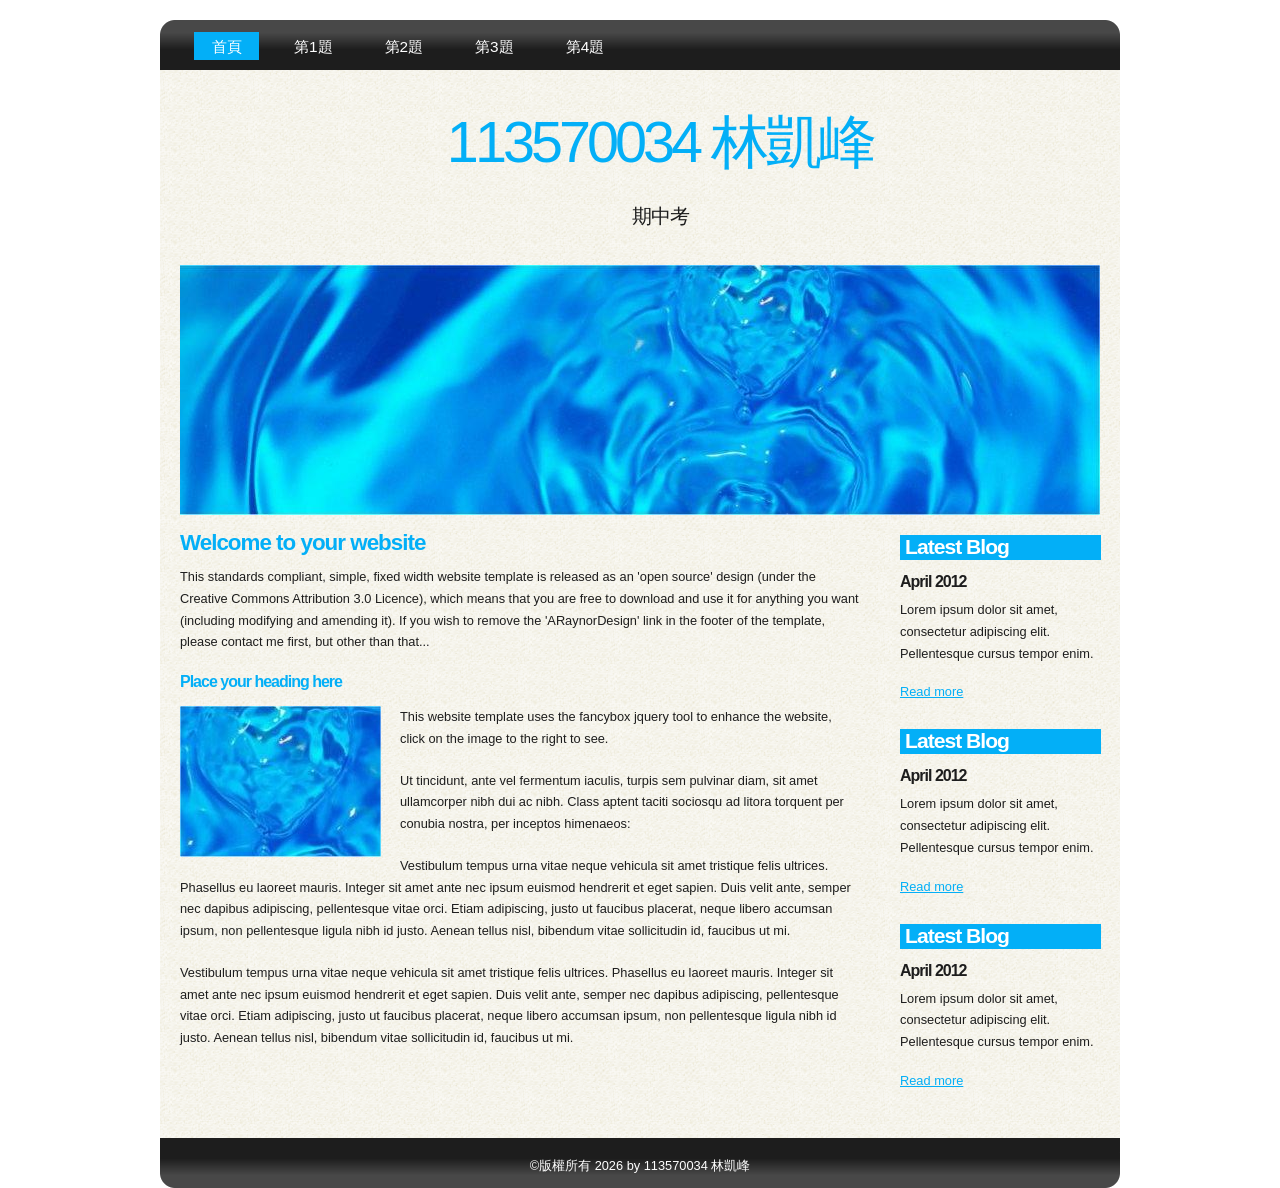
<file: index.htm>
<!DOCTYPE html PUBLIC "-//W3C//DTD XHTML 1.1//EN" "http://www.w3.org/TR/xhtml11/DTD/xhtml11.dtd">
<html xmlns="http://www.w3.org/1999/xhtml" xml:lang="en">

<head>
  <title>113570034 林凱峰 期中考</title>
  <meta charset="utf-8" />
  <meta name="description" content="free website template" />
  <meta name="keywords" content="enter your keywords here" />
  <meta http-equiv="content-type" content="text/html; charset=utf-8" />
  <link rel="stylesheet" type="text/css" href="css/style.css" />
  <script type="text/javascript" src="js/jquery.min.js"></script>
  <script type="text/javascript" src="js/jquery.easing.min.js"></script>
  <script type="text/javascript" src="js/jquery.lavalamp.min.js"></script>
  <script type="text/javascript">
    $(function() {
      $("#lava_menu").lavaLamp({
        fx: "backout",
        speed: 700
      });
    });
  </script>
    <script type="text/javascript" src="js/jquery.nivo.slider.pack.js"></script>
    <script type="text/javascript">
    $(window).load(function() {
        $('#slider').nivoSlider();
    });
    </script>

</head>

<body>
  <div id="main">	
    <div id="site_content">  
	  <div id="menubar">
        <ul class="lavaLampWithImage" id="lava_menu">
          <li class="current"><a href="index.htm">首頁</a></li>
          <li><a href="a1.htm">第1題</a></li>
          <li><a href="a2.htm">第2題</a></li>
          <li><a href="a3.htm">第3題</a></li>
          <li><a href="a4.htm">第4題</a></li>
        </ul>
	  </div><!--close menubar-->
      <div id="header">  
        <h1>113570034 林凱峰</h1>
        <h2>期中考</h2>
      </div><!--close header-->	
	  <div id="banner_image">
	    <div id="slider-wrapper">        
          <div id="slider" class="nivoSlider">
            <img src="images/slide1.jpg" alt="" />
            <img src="images/slide2.jpg" alt="" />
            <img src="images/slide3.jpg" alt="" />
		  </div><!--close slider-->
		</div><!--close slider-wrapper-->
	  </div><!--close banner_image-->		  
      <div id="content">
        <div class="content_item">
          <h1>Welcome to your website</h1>
          <p>This standards compliant, simple, fixed width website template is released as an 'open source' design (under the Creative Commons Attribution 3.0 Licence), which means that you are free to download and use it for anything you want (including modifying and amending it). If you wish to remove the 'ARaynorDesign' link in the footer of the template, please contact me first, but other than that...</p>
          <h3>Place your heading here</h3>
          <div style="width:200px; float:left; padding: 0px 20px 10px 0px;"><img alt="image" src="images/image.jpg" /></div>
          <p>This website template uses the fancybox jquery tool to enhance the website, click on the image to the right to see. </p>
          <p>Ut tincidunt, ante vel fermentum iaculis, turpis sem pulvinar diam, sit amet ullamcorper nibh dui ac nibh. Class aptent taciti sociosqu ad litora torquent per conubia nostra, per inceptos himenaeos:</p>
          <p>Vestibulum tempus urna vitae neque vehicula sit amet tristique felis ultrices. Phasellus eu laoreet mauris. Integer sit amet ante nec ipsum euismod hendrerit et eget sapien. Duis velit ante, semper nec dapibus adipiscing, pellentesque vitae orci. Etiam adipiscing, justo ut faucibus placerat, neque libero accumsan ipsum, non pellentesque ligula nibh id justo. Aenean tellus nisl, bibendum vitae sollicitudin id, faucibus ut mi.</p>
          <p>Vestibulum tempus urna vitae neque vehicula sit amet tristique felis ultrices. Phasellus eu laoreet mauris. Integer sit amet ante nec ipsum euismod hendrerit et eget sapien. Duis velit ante, semper nec dapibus adipiscing, pellentesque vitae orci. Etiam adipiscing, justo ut faucibus placerat, neque libero accumsan ipsum, non pellentesque ligula nibh id justo. Aenean tellus nisl, bibendum vitae sollicitudin id, faucibus ut mi.</p>
		</div><!--close content_item-->	
	      
		<div class="sidebar_container">   		  
		  <div class="sidebar">
            <div class="sidebar_item">
                <h2>Latest Blog</h2>
			    <h4>April 2012</h4>
                <p>Lorem ipsum dolor sit amet, consectetur adipiscing elit. Pellentesque cursus tempor enim.</p>
		          <a href="#">Read more</a>
              </div><!--close sidebar_item--> 
          </div><!--close sidebar-->     		
		  <div class="sidebar">
            <div class="sidebar_item">
              <h2>Latest Blog</h2>
		  	  <h4>April 2012</h4>
              <p>Lorem ipsum dolor sit amet, consectetur adipiscing elit. Pellentesque cursus tempor enim.</p>
		        <a href="#">Read more</a>
            </div><!--close sidebar_item--> 
          </div><!--close sidebar-->  
		  <div class="sidebar">
            <div class="sidebar_item">
              <h2>Latest Blog</h2>
			  <h4>April 2012</h4>
              <p>Lorem ipsum dolor sit amet, consectetur adipiscing elit. Pellentesque cursus tempor enim.</p>
		        <a href="#">Read more</a>
            </div><!--close sidebar_item--> 
          </div><!--close sidebar-->  
        </div><!--close sidebar_container-->	
       <br style="clear:both;" />
      </div><!--close content-->	
    </div><!--close site_content-->	
    <div id="footer">  
      &copy;版權所有 2026 by 113570034 林凱峰
    </div><!--close footer-->	
  </div><!--close main-->	
</body>
</html>
</file>
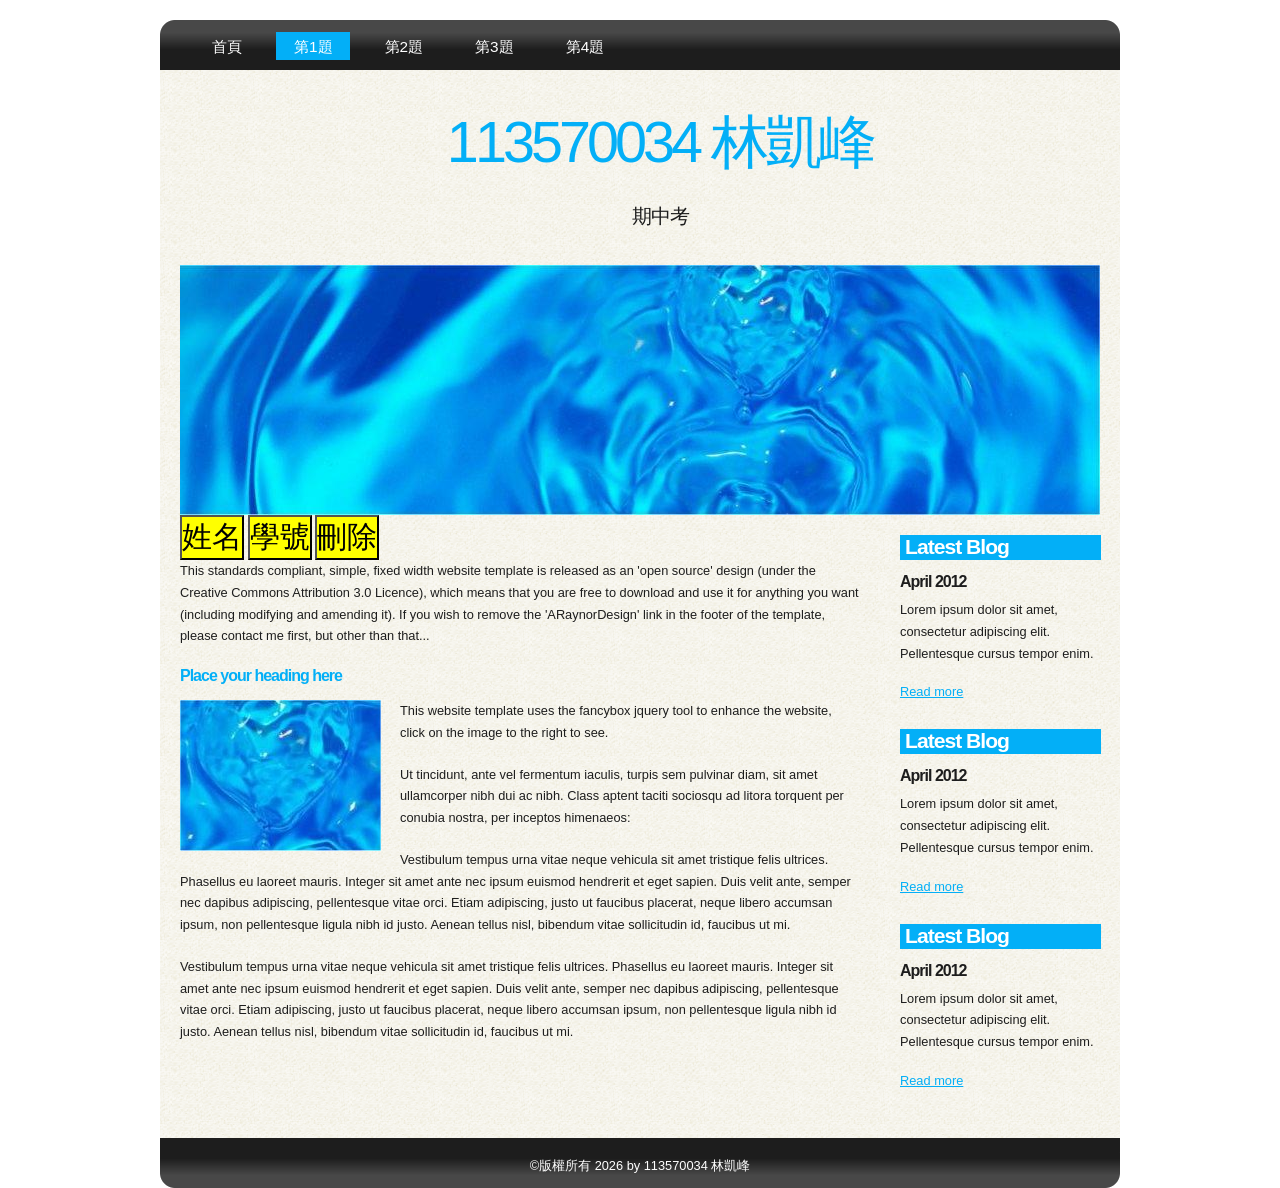
<file: a1.htm>
<!DOCTYPE html PUBLIC "-//W3C//DTD XHTML 1.1//EN" "http://www.w3.org/TR/xhtml11/DTD/xhtml11.dtd">
<html xmlns="http://www.w3.org/1999/xhtml" xml:lang="en">

<head>
  <title>113570034 林凱峰 期中考</title>
  <meta charset="utf-8" />
  <meta name="description" content="free website template" />
  <meta name="keywords" content="enter your keywords here" />
  <meta http-equiv="content-type" content="text/html; charset=utf-8" />
  <link rel="stylesheet" type="text/css" href="css/style.css" />
  <script type="text/javascript" src="js/jquery.min.js"></script>
  <script type="text/javascript" src="js/jquery.easing.min.js"></script>
  <script type="text/javascript" src="js/jquery.lavalamp.min.js"></script>
  <script type="text/javascript">
    $(function() {
      $("#lava_menu").lavaLamp({
        fx: "backout",
        speed: 700
      });
    });
  </script>
    <script type="text/javascript" src="js/jquery.nivo.slider.pack.js"></script>
    <script type="text/javascript">
    $(window).load(function() {
        $('#slider').nivoSlider();
    });
    </script>

  <style type="text/css">
    .btn1  { background-color: yellow; font-size: 30px; font-family: "標楷體", DFKai-SB, serif; color: black; }
    .name1 { background-color: yellow; font-size: 50px; font-family: "標楷體", DFKai-SB, serif; color: red; font-weight: bold; }
    .id1   { background-color: pink; font-size: 50px; font-family: "標楷體", DFKai-SB, serif; color: purple; font-weight: bold; }
  </style>
  <script type="text/javascript">
    function showName() {
      document.getElementById("t1").innerHTML = '林凱峰';
      document.getElementById("t1").className = "name1";
    }
    function showId() {
      document.getElementById("t1").innerHTML = "113570034";
      document.getElementById("t1").className = "id1";
    }
    function del() {
      document.getElementById("t1").innerHTML = "";
    }
  </script>
</head>

<body>
  <div id="main">	
    <div id="site_content">  
	  <div id="menubar">
        <ul class="lavaLampWithImage" id="lava_menu">
          <li><a href="index.htm">首頁</a></li>
          <li class="current"><a href="a1.htm">第1題</a></li>
          <li><a href="a2.htm">第2題</a></li>
          <li><a href="a3.htm">第3題</a></li>
          <li><a href="a4.htm">第4題</a></li>
        </ul>
	  </div><!--close menubar-->
      <div id="header">  
        <h1>113570034 林凱峰</h1>
        <h2>期中考</h2>
      </div><!--close header-->	
	  <div id="banner_image">
	    <div id="slider-wrapper">        
          <div id="slider" class="nivoSlider">
            <img src="images/slide1.jpg" alt="" />
            <img src="images/slide2.jpg" alt="" />
            <img src="images/slide3.jpg" alt="" />
		  </div><!--close slider-->
		</div><!--close slider-wrapper-->
	  </div><!--close banner_image-->		  
      <div id="content">
        <div class="content_item">
          <button class="btn1" onclick="showName()">姓名</button>
          <button class="btn1" onclick="showId()">學號</button>
          <button class="btn1" onclick="del()">刪除</button>
          <br />
          <label id="t1"></label>
          <p>This standards compliant, simple, fixed width website template is released as an 'open source' design (under the Creative Commons Attribution 3.0 Licence), which means that you are free to download and use it for anything you want (including modifying and amending it). If you wish to remove the 'ARaynorDesign' link in the footer of the template, please contact me first, but other than that...</p>
          <h3>Place your heading here</h3>
          <div style="width:200px; float:left; padding: 0px 20px 10px 0px;"><img alt="image" src="images/image.jpg" /></div>
          <p>This website template uses the fancybox jquery tool to enhance the website, click on the image to the right to see. </p>
          <p>Ut tincidunt, ante vel fermentum iaculis, turpis sem pulvinar diam, sit amet ullamcorper nibh dui ac nibh. Class aptent taciti sociosqu ad litora torquent per conubia nostra, per inceptos himenaeos:</p>
          <p>Vestibulum tempus urna vitae neque vehicula sit amet tristique felis ultrices. Phasellus eu laoreet mauris. Integer sit amet ante nec ipsum euismod hendrerit et eget sapien. Duis velit ante, semper nec dapibus adipiscing, pellentesque vitae orci. Etiam adipiscing, justo ut faucibus placerat, neque libero accumsan ipsum, non pellentesque ligula nibh id justo. Aenean tellus nisl, bibendum vitae sollicitudin id, faucibus ut mi.</p>
          <p>Vestibulum tempus urna vitae neque vehicula sit amet tristique felis ultrices. Phasellus eu laoreet mauris. Integer sit amet ante nec ipsum euismod hendrerit et eget sapien. Duis velit ante, semper nec dapibus adipiscing, pellentesque vitae orci. Etiam adipiscing, justo ut faucibus placerat, neque libero accumsan ipsum, non pellentesque ligula nibh id justo. Aenean tellus nisl, bibendum vitae sollicitudin id, faucibus ut mi.</p>
		</div><!--close content_item-->	
	      
		<div class="sidebar_container">   		  
		  <div class="sidebar">
            <div class="sidebar_item">
                <h2>Latest Blog</h2>
			    <h4>April 2012</h4>
                <p>Lorem ipsum dolor sit amet, consectetur adipiscing elit. Pellentesque cursus tempor enim.</p>
		          <a href="#">Read more</a>
              </div><!--close sidebar_item--> 
          </div><!--close sidebar-->     		
		  <div class="sidebar">
            <div class="sidebar_item">
              <h2>Latest Blog</h2>
		  	  <h4>April 2012</h4>
              <p>Lorem ipsum dolor sit amet, consectetur adipiscing elit. Pellentesque cursus tempor enim.</p>
		        <a href="#">Read more</a>
            </div><!--close sidebar_item--> 
          </div><!--close sidebar-->  
		  <div class="sidebar">
            <div class="sidebar_item">
              <h2>Latest Blog</h2>
			  <h4>April 2012</h4>
              <p>Lorem ipsum dolor sit amet, consectetur adipiscing elit. Pellentesque cursus tempor enim.</p>
		        <a href="#">Read more</a>
            </div><!--close sidebar_item--> 
          </div><!--close sidebar-->  
        </div><!--close sidebar_container-->	
       <br style="clear:both;" />
      </div><!--close content-->	
    </div><!--close site_content-->	
    <div id="footer">  
      &copy;版權所有 2026 by 113570034 林凱峰
    </div><!--close footer-->	
  </div><!--close main-->	
</body>
</html>
</file>
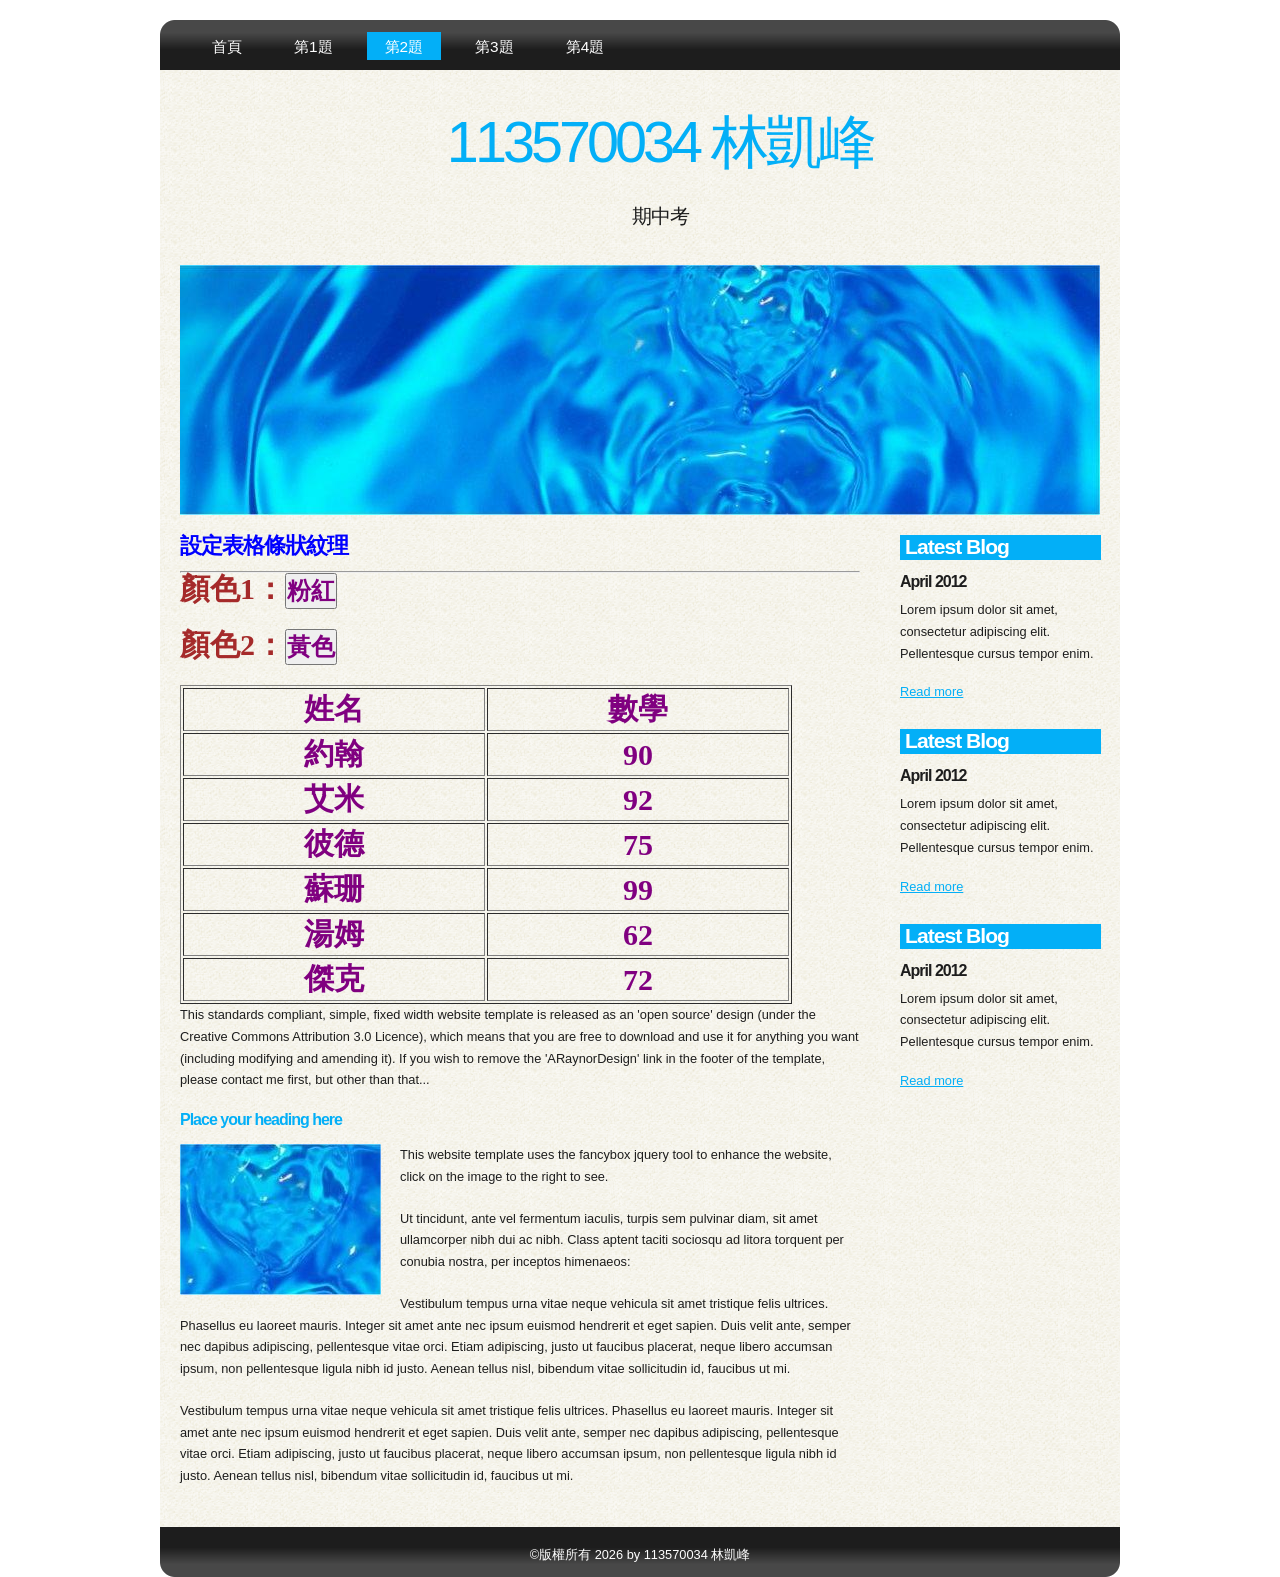
<file: a2.htm>
<!DOCTYPE html PUBLIC "-//W3C//DTD XHTML 1.1//EN" "http://www.w3.org/TR/xhtml11/DTD/xhtml11.dtd">
<html xmlns="http://www.w3.org/1999/xhtml" xml:lang="en">

<head>
  <title>113570034 林凱峰 期中考</title>
  <meta charset="utf-8" />
  <meta name="description" content="free website template" />
  <meta name="keywords" content="enter your keywords here" />
  <meta http-equiv="content-type" content="text/html; charset=utf-8" />
  <link rel="stylesheet" type="text/css" href="css/style.css" />
  <script type="text/javascript" src="js/jquery.min.js"></script>
  <script type="text/javascript" src="js/jquery.easing.min.js"></script>
  <script type="text/javascript" src="js/jquery.lavalamp.min.js"></script>
  <script type="text/javascript">
    $(function() {
      $("#lava_menu").lavaLamp({
        fx: "backout",
        speed: 700
      });
    });
  </script>
    <script type="text/javascript" src="js/jquery.nivo.slider.pack.js"></script>
    <script type="text/javascript">
    $(window).load(function() {
        $('#slider').nivoSlider();
    });
    </script>

  <style type="text/css">
    .tip     { color: brown; font-size: 30px; font-weight: bold; text-align: center; font-family: "標楷體", DFKai-SB, serif; }
    .tb td   { color: purple; font-size: 30px; font-weight: bold; text-align: center; font-family: "標楷體", DFKai-SB, serif; }
    .btn2    { font-size: 24px; color: purple; font-weight: bold; font-family: "標楷體", DFKai-SB, serif; }
    .pink1   { background-color: pink; }
    .yellow1 { background-color: yellow; }
  </style>
  <script type="text/javascript">
    function setPink() {      // rows 1, 3, 5, 7
      document.getElementById("r1").className = "pink1";
      document.getElementById("r3").className = "pink1";
      document.getElementById("r5").className = "pink1";
      document.getElementById("r7").className = "pink1";
    }
    function setYellow() {    // rows 2, 4, 6
      document.getElementById("r2").className = "yellow1";
      document.getElementById("r4").className = "yellow1";
      document.getElementById("r6").className = "yellow1";
    }
  </script>
</head>

<body>
  <div id="main">	
    <div id="site_content">  
	  <div id="menubar">
        <ul class="lavaLampWithImage" id="lava_menu">
          <li><a href="index.htm">首頁</a></li>
          <li><a href="a1.htm">第1題</a></li>
          <li class="current"><a href="a2.htm">第2題</a></li>
          <li><a href="a3.htm">第3題</a></li>
          <li><a href="a4.htm">第4題</a></li>
        </ul>
	  </div><!--close menubar-->
      <div id="header">  
        <h1>113570034 林凱峰</h1>
        <h2>期中考</h2>
      </div><!--close header-->	
	  <div id="banner_image">
	    <div id="slider-wrapper">        
          <div id="slider" class="nivoSlider">
            <img src="images/slide1.jpg" alt="" />
            <img src="images/slide2.jpg" alt="" />
            <img src="images/slide3.jpg" alt="" />
		  </div><!--close slider-->
		</div><!--close slider-wrapper-->
	  </div><!--close banner_image-->		  
      <div id="content">
        <div class="content_item">
          <h1 style="color: blue;">設定表格條狀紋理</h1>
          <hr />
          <p><span class="tip">顏色1：</span><button class="btn2" onclick="setPink()">粉紅</button></p>
          <p><span class="tip">顏色2：</span><button class="btn2" onclick="setYellow()">黃色</button></p>
          <table class="tb" border="1" width="90%">
            <tr id="r1"><td>姓名</td><td>數學</td></tr>
            <tr id="r2"><td>約翰</td><td>90</td></tr>
            <tr id="r3"><td>艾米</td><td>92</td></tr>
            <tr id="r4"><td>彼德</td><td>75</td></tr>
            <tr id="r5"><td>蘇珊</td><td>99</td></tr>
            <tr id="r6"><td>湯姆</td><td>62</td></tr>
            <tr id="r7"><td>傑克</td><td>72</td></tr>
          </table>
          <p>This standards compliant, simple, fixed width website template is released as an 'open source' design (under the Creative Commons Attribution 3.0 Licence), which means that you are free to download and use it for anything you want (including modifying and amending it). If you wish to remove the 'ARaynorDesign' link in the footer of the template, please contact me first, but other than that...</p>
          <h3>Place your heading here</h3>
          <div style="width:200px; float:left; padding: 0px 20px 10px 0px;"><img alt="image" src="images/image.jpg" /></div>
          <p>This website template uses the fancybox jquery tool to enhance the website, click on the image to the right to see. </p>
          <p>Ut tincidunt, ante vel fermentum iaculis, turpis sem pulvinar diam, sit amet ullamcorper nibh dui ac nibh. Class aptent taciti sociosqu ad litora torquent per conubia nostra, per inceptos himenaeos:</p>
          <p>Vestibulum tempus urna vitae neque vehicula sit amet tristique felis ultrices. Phasellus eu laoreet mauris. Integer sit amet ante nec ipsum euismod hendrerit et eget sapien. Duis velit ante, semper nec dapibus adipiscing, pellentesque vitae orci. Etiam adipiscing, justo ut faucibus placerat, neque libero accumsan ipsum, non pellentesque ligula nibh id justo. Aenean tellus nisl, bibendum vitae sollicitudin id, faucibus ut mi.</p>
          <p>Vestibulum tempus urna vitae neque vehicula sit amet tristique felis ultrices. Phasellus eu laoreet mauris. Integer sit amet ante nec ipsum euismod hendrerit et eget sapien. Duis velit ante, semper nec dapibus adipiscing, pellentesque vitae orci. Etiam adipiscing, justo ut faucibus placerat, neque libero accumsan ipsum, non pellentesque ligula nibh id justo. Aenean tellus nisl, bibendum vitae sollicitudin id, faucibus ut mi.</p>
		</div><!--close content_item-->	
	      
		<div class="sidebar_container">   		  
		  <div class="sidebar">
            <div class="sidebar_item">
                <h2>Latest Blog</h2>
			    <h4>April 2012</h4>
                <p>Lorem ipsum dolor sit amet, consectetur adipiscing elit. Pellentesque cursus tempor enim.</p>
		          <a href="#">Read more</a>
              </div><!--close sidebar_item--> 
          </div><!--close sidebar-->     		
		  <div class="sidebar">
            <div class="sidebar_item">
              <h2>Latest Blog</h2>
		  	  <h4>April 2012</h4>
              <p>Lorem ipsum dolor sit amet, consectetur adipiscing elit. Pellentesque cursus tempor enim.</p>
		        <a href="#">Read more</a>
            </div><!--close sidebar_item--> 
          </div><!--close sidebar-->  
		  <div class="sidebar">
            <div class="sidebar_item">
              <h2>Latest Blog</h2>
			  <h4>April 2012</h4>
              <p>Lorem ipsum dolor sit amet, consectetur adipiscing elit. Pellentesque cursus tempor enim.</p>
		        <a href="#">Read more</a>
            </div><!--close sidebar_item--> 
          </div><!--close sidebar-->  
        </div><!--close sidebar_container-->	
       <br style="clear:both;" />
      </div><!--close content-->	
    </div><!--close site_content-->	
    <div id="footer">  
      &copy;版權所有 2026 by 113570034 林凱峰
    </div><!--close footer-->	
  </div><!--close main-->	
</body>
</html>
</file>
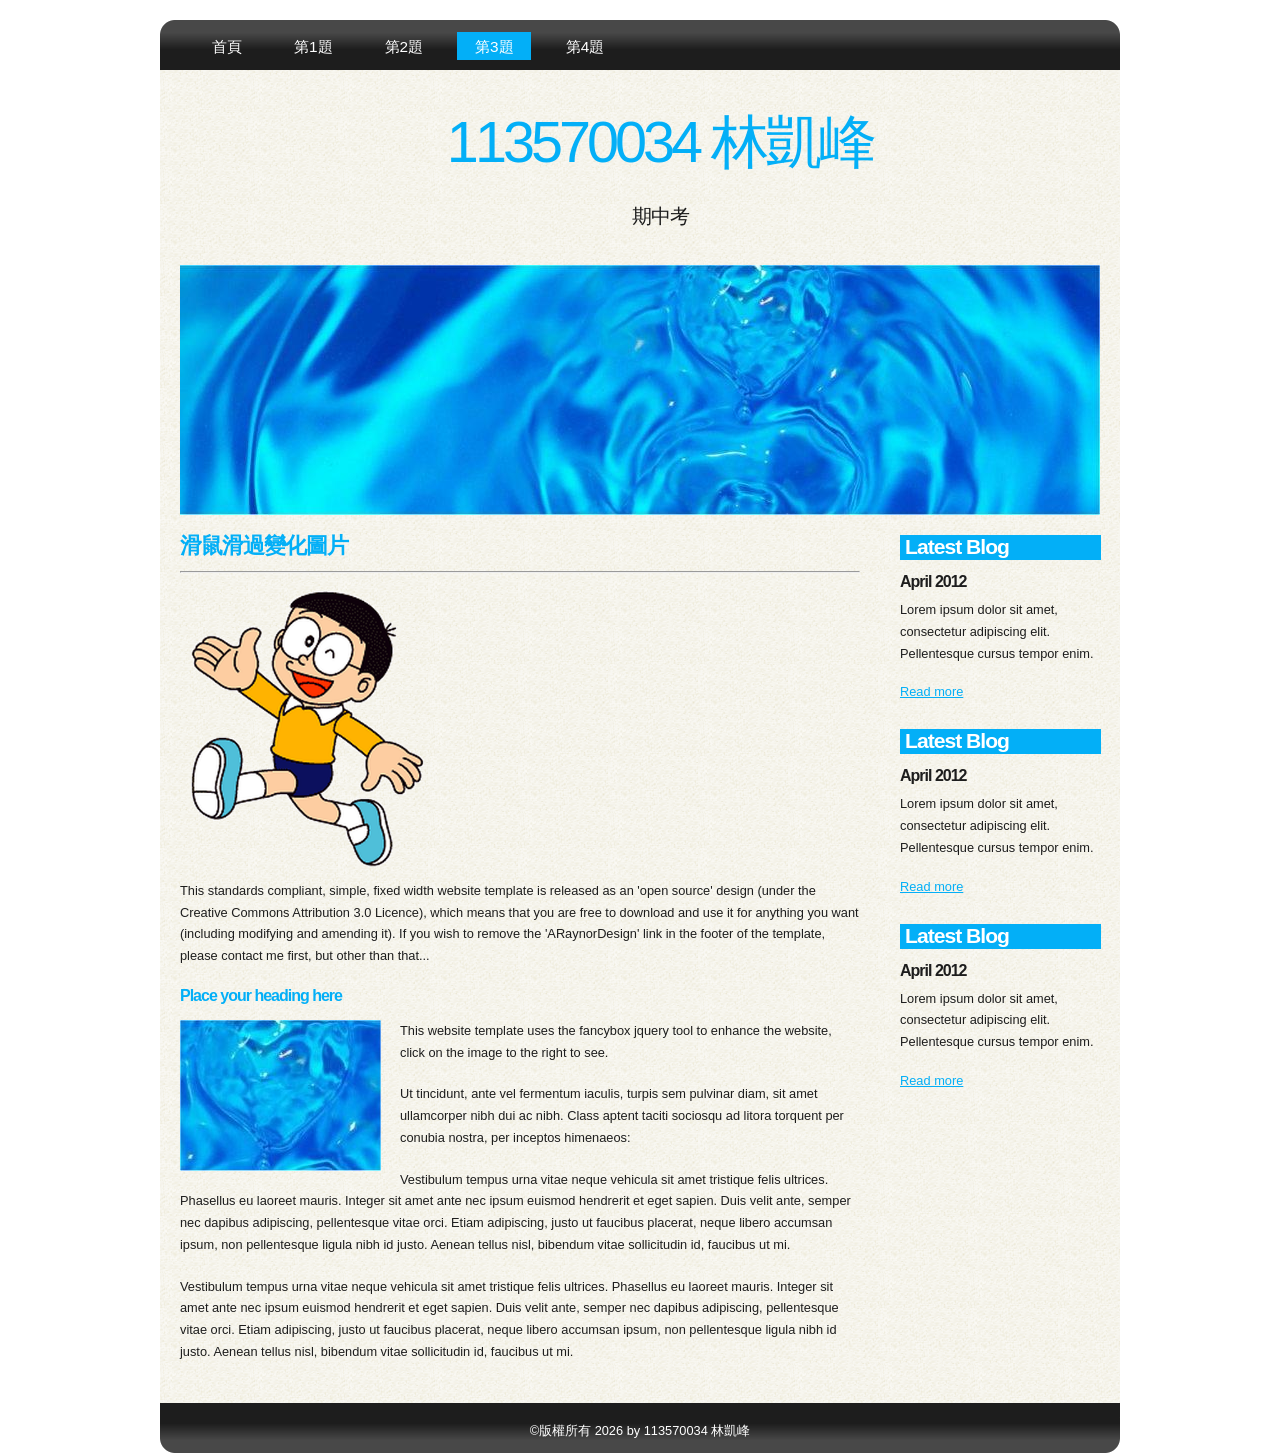
<file: a3.htm>
<!DOCTYPE html PUBLIC "-//W3C//DTD XHTML 1.1//EN" "http://www.w3.org/TR/xhtml11/DTD/xhtml11.dtd">
<html xmlns="http://www.w3.org/1999/xhtml" xml:lang="en">

<head>
  <title>113570034 林凱峰 期中考</title>
  <meta charset="utf-8" />
  <meta name="description" content="free website template" />
  <meta name="keywords" content="enter your keywords here" />
  <meta http-equiv="content-type" content="text/html; charset=utf-8" />
  <link rel="stylesheet" type="text/css" href="css/style.css" />
  <script type="text/javascript" src="js/jquery.min.js"></script>
  <script type="text/javascript" src="js/jquery.easing.min.js"></script>
  <script type="text/javascript" src="js/jquery.lavalamp.min.js"></script>
  <script type="text/javascript">
    $(function() {
      $("#lava_menu").lavaLamp({
        fx: "backout",
        speed: 700
      });
    });
  </script>
    <script type="text/javascript" src="js/jquery.nivo.slider.pack.js"></script>
    <script type="text/javascript">
    $(window).load(function() {
        $('#slider').nivoSlider();
    });
    </script>

  <script type="text/javascript">
    function over() { document.getElementById("pic").src = "images/p2.png"; }  // mouse over
    function out()  { document.getElementById("pic").src = "images/p1.png"; }  // mouse leaves
    function down() { document.getElementById("pic").src = "images/p3.png"; }  // left button pressed
    function up()   { document.getElementById("pic").src = "images/p2.png"; }  // left button released
  </script>
</head>

<body>
  <div id="main">	
    <div id="site_content">  
	  <div id="menubar">
        <ul class="lavaLampWithImage" id="lava_menu">
          <li><a href="index.htm">首頁</a></li>
          <li><a href="a1.htm">第1題</a></li>
          <li><a href="a2.htm">第2題</a></li>
          <li class="current"><a href="a3.htm">第3題</a></li>
          <li><a href="a4.htm">第4題</a></li>
        </ul>
	  </div><!--close menubar-->
      <div id="header">  
        <h1>113570034 林凱峰</h1>
        <h2>期中考</h2>
      </div><!--close header-->	
	  <div id="banner_image">
	    <div id="slider-wrapper">        
          <div id="slider" class="nivoSlider">
            <img src="images/slide1.jpg" alt="" />
            <img src="images/slide2.jpg" alt="" />
            <img src="images/slide3.jpg" alt="" />
		  </div><!--close slider-->
		</div><!--close slider-wrapper-->
	  </div><!--close banner_image-->		  
      <div id="content">
        <div class="content_item">
          <h1>滑鼠滑過變化圖片</h1>
          <hr />
          <img id="pic" src="images/p1.png" alt="picture" width="250"
               onmouseover="over()" onmouseout="out()" onmousedown="down()" onmouseup="up()" />
          <p>This standards compliant, simple, fixed width website template is released as an 'open source' design (under the Creative Commons Attribution 3.0 Licence), which means that you are free to download and use it for anything you want (including modifying and amending it). If you wish to remove the 'ARaynorDesign' link in the footer of the template, please contact me first, but other than that...</p>
          <h3>Place your heading here</h3>
          <div style="width:200px; float:left; padding: 0px 20px 10px 0px;"><img alt="image" src="images/image.jpg" /></div>
          <p>This website template uses the fancybox jquery tool to enhance the website, click on the image to the right to see. </p>
          <p>Ut tincidunt, ante vel fermentum iaculis, turpis sem pulvinar diam, sit amet ullamcorper nibh dui ac nibh. Class aptent taciti sociosqu ad litora torquent per conubia nostra, per inceptos himenaeos:</p>
          <p>Vestibulum tempus urna vitae neque vehicula sit amet tristique felis ultrices. Phasellus eu laoreet mauris. Integer sit amet ante nec ipsum euismod hendrerit et eget sapien. Duis velit ante, semper nec dapibus adipiscing, pellentesque vitae orci. Etiam adipiscing, justo ut faucibus placerat, neque libero accumsan ipsum, non pellentesque ligula nibh id justo. Aenean tellus nisl, bibendum vitae sollicitudin id, faucibus ut mi.</p>
          <p>Vestibulum tempus urna vitae neque vehicula sit amet tristique felis ultrices. Phasellus eu laoreet mauris. Integer sit amet ante nec ipsum euismod hendrerit et eget sapien. Duis velit ante, semper nec dapibus adipiscing, pellentesque vitae orci. Etiam adipiscing, justo ut faucibus placerat, neque libero accumsan ipsum, non pellentesque ligula nibh id justo. Aenean tellus nisl, bibendum vitae sollicitudin id, faucibus ut mi.</p>
		</div><!--close content_item-->	
	      
		<div class="sidebar_container">   		  
		  <div class="sidebar">
            <div class="sidebar_item">
                <h2>Latest Blog</h2>
			    <h4>April 2012</h4>
                <p>Lorem ipsum dolor sit amet, consectetur adipiscing elit. Pellentesque cursus tempor enim.</p>
		          <a href="#">Read more</a>
              </div><!--close sidebar_item--> 
          </div><!--close sidebar-->     		
		  <div class="sidebar">
            <div class="sidebar_item">
              <h2>Latest Blog</h2>
		  	  <h4>April 2012</h4>
              <p>Lorem ipsum dolor sit amet, consectetur adipiscing elit. Pellentesque cursus tempor enim.</p>
		        <a href="#">Read more</a>
            </div><!--close sidebar_item--> 
          </div><!--close sidebar-->  
		  <div class="sidebar">
            <div class="sidebar_item">
              <h2>Latest Blog</h2>
			  <h4>April 2012</h4>
              <p>Lorem ipsum dolor sit amet, consectetur adipiscing elit. Pellentesque cursus tempor enim.</p>
		        <a href="#">Read more</a>
            </div><!--close sidebar_item--> 
          </div><!--close sidebar-->  
        </div><!--close sidebar_container-->	
       <br style="clear:both;" />
      </div><!--close content-->	
    </div><!--close site_content-->	
    <div id="footer">  
      &copy;版權所有 2026 by 113570034 林凱峰
    </div><!--close footer-->	
  </div><!--close main-->	
</body>
</html>
</file>
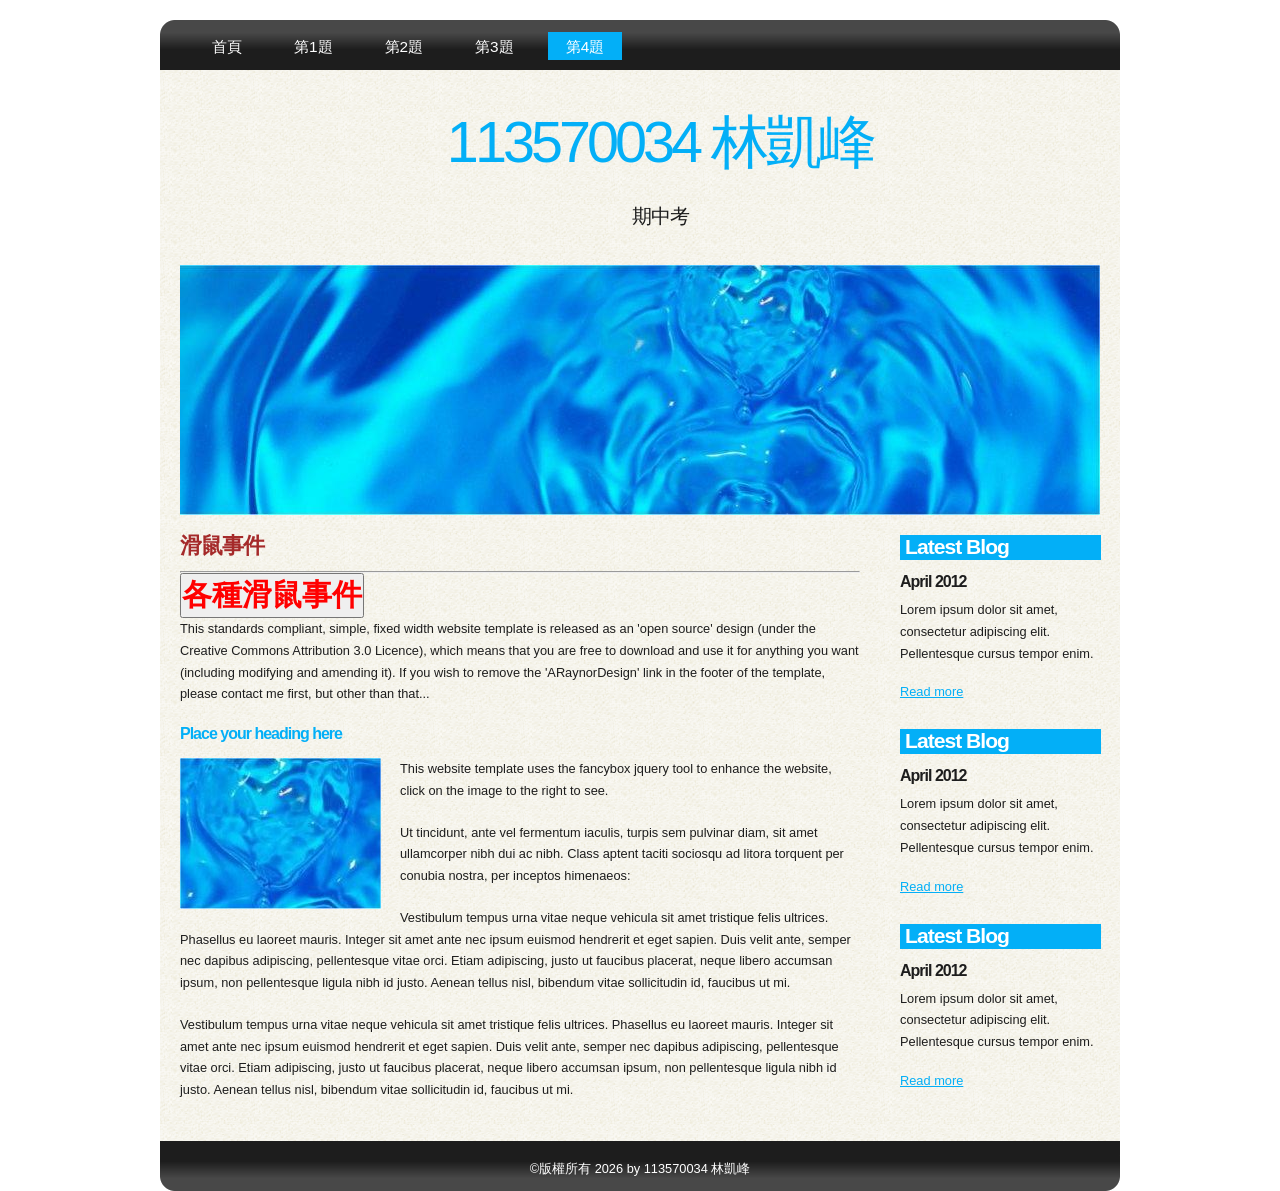
<file: a4.htm>
<!DOCTYPE html PUBLIC "-//W3C//DTD XHTML 1.1//EN" "http://www.w3.org/TR/xhtml11/DTD/xhtml11.dtd">
<html xmlns="http://www.w3.org/1999/xhtml" xml:lang="en">

<head>
  <title>113570034 林凱峰 期中考</title>
  <meta charset="utf-8" />
  <meta name="description" content="free website template" />
  <meta name="keywords" content="enter your keywords here" />
  <meta http-equiv="content-type" content="text/html; charset=utf-8" />
  <link rel="stylesheet" type="text/css" href="css/style.css" />
  <script type="text/javascript" src="js/jquery.min.js"></script>
  <script type="text/javascript" src="js/jquery.easing.min.js"></script>
  <script type="text/javascript" src="js/jquery.lavalamp.min.js"></script>
  <script type="text/javascript">
    $(function() {
      $("#lava_menu").lavaLamp({
        fx: "backout",
        speed: 700
      });
    });
  </script>
    <script type="text/javascript" src="js/jquery.nivo.slider.pack.js"></script>
    <script type="text/javascript">
    $(window).load(function() {
        $('#slider').nivoSlider();
    });
    </script>

  <style type="text/css">
    .s0 { color: red; font-weight: bold; font-size: 30px; font-family: "標楷體", DFKai-SB, serif; }
    .s1 { color: blue; background-color: yellow; font-weight: bold; font-size: 30px; font-family: "標楷體", DFKai-SB, serif; }
    .s2 { color: red; background-color: yellow; font-weight: bold; font-size: 30px; font-family: "標楷體", DFKai-SB, serif; }
    .s3 { color: yellow; background-color: blue; font-style: italic; font-weight: bold; font-size: 30px; font-family: "標楷體", DFKai-SB, serif; }
    .s4 { color: green; background-color: yellow; font-weight: bold; font-size: 30px; font-family: "標楷體", DFKai-SB, serif; }
    .msg { color: blue; font-size: 30px; font-weight: bold; }
  </style>
  <script type="text/javascript">
    function mOver() { document.getElementById("b1").className = "s1"; document.getElementById("t1").innerHTML = "滑鼠滑過"; }
    function mOut()  { document.getElementById("b1").className = "s2"; document.getElementById("t1").innerHTML = "滑鼠離開"; }
    function mDown() { document.getElementById("b1").className = "s3"; document.getElementById("t1").innerHTML = "滑鼠按下"; }
    function mUp()   { document.getElementById("b1").className = "s4"; document.getElementById("t1").innerHTML = "滑鼠放開"; }
  </script>
</head>

<body>
  <div id="main">	
    <div id="site_content">  
	  <div id="menubar">
        <ul class="lavaLampWithImage" id="lava_menu">
          <li><a href="index.htm">首頁</a></li>
          <li><a href="a1.htm">第1題</a></li>
          <li><a href="a2.htm">第2題</a></li>
          <li><a href="a3.htm">第3題</a></li>
          <li class="current"><a href="a4.htm">第4題</a></li>
        </ul>
	  </div><!--close menubar-->
      <div id="header">  
        <h1>113570034 林凱峰</h1>
        <h2>期中考</h2>
      </div><!--close header-->	
	  <div id="banner_image">
	    <div id="slider-wrapper">        
          <div id="slider" class="nivoSlider">
            <img src="images/slide1.jpg" alt="" />
            <img src="images/slide2.jpg" alt="" />
            <img src="images/slide3.jpg" alt="" />
		  </div><!--close slider-->
		</div><!--close slider-wrapper-->
	  </div><!--close banner_image-->		  
      <div id="content">
        <div class="content_item">
          <h1 style="color: brown;">滑鼠事件</h1>
          <hr />
          <button id="b1" class="s0" onmouseover="mOver()" onmouseout="mOut()" onmousedown="mDown()" onmouseup="mUp()">各種滑鼠事件</button>
          <br />
          <label id="t1" class="msg"></label>
          <p>This standards compliant, simple, fixed width website template is released as an 'open source' design (under the Creative Commons Attribution 3.0 Licence), which means that you are free to download and use it for anything you want (including modifying and amending it). If you wish to remove the 'ARaynorDesign' link in the footer of the template, please contact me first, but other than that...</p>
          <h3>Place your heading here</h3>
          <div style="width:200px; float:left; padding: 0px 20px 10px 0px;"><img alt="image" src="images/image.jpg" /></div>
          <p>This website template uses the fancybox jquery tool to enhance the website, click on the image to the right to see. </p>
          <p>Ut tincidunt, ante vel fermentum iaculis, turpis sem pulvinar diam, sit amet ullamcorper nibh dui ac nibh. Class aptent taciti sociosqu ad litora torquent per conubia nostra, per inceptos himenaeos:</p>
          <p>Vestibulum tempus urna vitae neque vehicula sit amet tristique felis ultrices. Phasellus eu laoreet mauris. Integer sit amet ante nec ipsum euismod hendrerit et eget sapien. Duis velit ante, semper nec dapibus adipiscing, pellentesque vitae orci. Etiam adipiscing, justo ut faucibus placerat, neque libero accumsan ipsum, non pellentesque ligula nibh id justo. Aenean tellus nisl, bibendum vitae sollicitudin id, faucibus ut mi.</p>
          <p>Vestibulum tempus urna vitae neque vehicula sit amet tristique felis ultrices. Phasellus eu laoreet mauris. Integer sit amet ante nec ipsum euismod hendrerit et eget sapien. Duis velit ante, semper nec dapibus adipiscing, pellentesque vitae orci. Etiam adipiscing, justo ut faucibus placerat, neque libero accumsan ipsum, non pellentesque ligula nibh id justo. Aenean tellus nisl, bibendum vitae sollicitudin id, faucibus ut mi.</p>
		</div><!--close content_item-->	
	      
		<div class="sidebar_container">   		  
		  <div class="sidebar">
            <div class="sidebar_item">
                <h2>Latest Blog</h2>
			    <h4>April 2012</h4>
                <p>Lorem ipsum dolor sit amet, consectetur adipiscing elit. Pellentesque cursus tempor enim.</p>
		          <a href="#">Read more</a>
              </div><!--close sidebar_item--> 
          </div><!--close sidebar-->     		
		  <div class="sidebar">
            <div class="sidebar_item">
              <h2>Latest Blog</h2>
		  	  <h4>April 2012</h4>
              <p>Lorem ipsum dolor sit amet, consectetur adipiscing elit. Pellentesque cursus tempor enim.</p>
		        <a href="#">Read more</a>
            </div><!--close sidebar_item--> 
          </div><!--close sidebar-->  
		  <div class="sidebar">
            <div class="sidebar_item">
              <h2>Latest Blog</h2>
			  <h4>April 2012</h4>
              <p>Lorem ipsum dolor sit amet, consectetur adipiscing elit. Pellentesque cursus tempor enim.</p>
		        <a href="#">Read more</a>
            </div><!--close sidebar_item--> 
          </div><!--close sidebar-->  
        </div><!--close sidebar_container-->	
       <br style="clear:both;" />
      </div><!--close content-->	
    </div><!--close site_content-->	
    <div id="footer">  
      &copy;版權所有 2026 by 113570034 林凱峰
    </div><!--close footer-->	
  </div><!--close main-->	
</body>
</html>
</file>
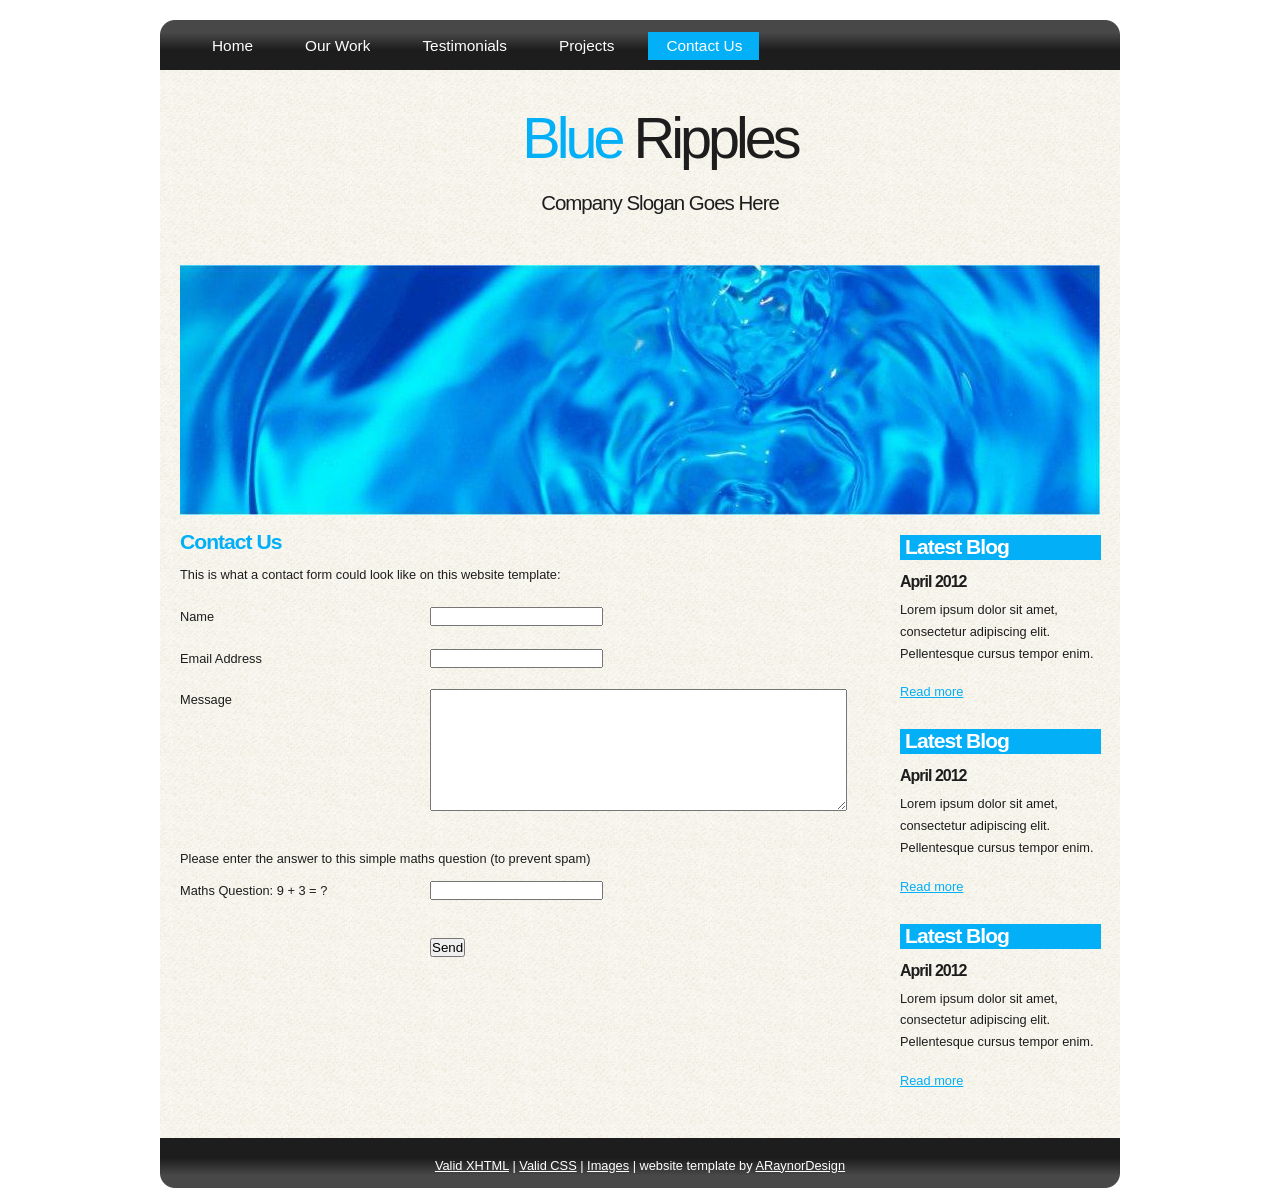
<file: contact.html>
<!DOCTYPE html PUBLIC "-//W3C//DTD XHTML 1.1//EN" "http://www.w3.org/TR/xhtml11/DTD/xhtml11.dtd">
<html xmlns="http://www.w3.org/1999/xhtml" xml:lang="en">

<head>
  <title>ARaynorDesign Template</title>
  <meta name="description" content="free website template" />
  <meta name="keywords" content="enter your keywords here" />
  <meta http-equiv="content-type" content="text/html; charset=utf-8" />
  <link rel="stylesheet" type="text/css" href="css/style.css" />
  <script type="text/javascript" src="js/jquery.min.js"></script>
  <script type="text/javascript" src="js/jquery.easing.min.js"></script>
  <script type="text/javascript" src="js/jquery.lavalamp.min.js"></script>
  <script type="text/javascript">
    $(function() {
      $("#lava_menu").lavaLamp({
        fx: "backout",
        speed: 700
      });
    });
  </script>
    <script type="text/javascript" src="js/jquery.nivo.slider.pack.js"></script>
    <script type="text/javascript">
    $(window).load(function() {
        $('#slider').nivoSlider();
    });
    </script>
</head>

<body>
  <div id="main">
    <div id="site_content">  
	  <div id="menubar">
        <ul class="lavaLampWithImage" id="lava_menu">
          <li><a href="index.html">Home</a></li>
          <li><a href="ourwork.html">Our Work</a></li>
          <li><a href="testimonials.html">Testimonials</a></li>
          <li><a href="projects.html">Projects</a></li>
          <li class="current"><a href="contact.html">Contact Us</a></li>
        </ul>
	  </div><!--close menubar-->	
      <div id="header">  
        <h1>Blue <span>Ripples</span></h1>	
	    <h2>Company Slogan Goes Here</h2>
      </div><!--close header-->	
	  <div id="banner_image">
	    <div id="slider-wrapper">        
          <div id="slider" class="nivoSlider">
            <img src="images/slide1.jpg" alt="" />
            <img src="images/slide2.jpg" alt="" />
            <img src="images/slide3.jpg" alt="" />
		  </div><!--close slider-->
		</div><!--close slider-wrapper-->
	  </div><!--close banner_image-->		
      <div id="content">
        <div class="clear"></div>
        <div class="content_item">
          <h2>Contact Us</h2>
          <p>This is what a contact form could look like on this website template:</p>
          <div style="width:170px; float:left;"><p>Name</p></div>
	      <div style="width:430px; float:right;"><p><input class="contact" type="text" name="your_name" value="" /></p></div>
          <div style="width:170px; float:left;"><p>Email Address</p></div>
		  <div style="width:430px; float:right;"><p><input class="contact" type="text" name="your_email" value="" /></p></div>
          <div style="width:170px; float:left;"><p>Message</p></div>
	      <div style="width:430px; float:right;"><p><textarea class="contact textarea" rows="8" cols="50" name="your_message"></textarea></p></div>
          <br style="clear:both;" />
          <p style="padding: 10px 0 10px 0;">Please enter the answer to this simple maths question (to prevent spam)</p>
          <div style="width:170px; float:left;"><p>Maths Question: 9 + 3 = ?</p></div>
	      <div style="width:430px; float:right;"><p><input type="text" name="user_answer" class="contact" /><input type="hidden" name="answer" value="4d76fe9775" /></p></div>
          <div style="width:430px; float:right;"><p style="padding-top: 15px"><input class="submit" type="submit" name="contact_submitted" value="Send" /></p></div>
        </div><!--close content_item-->
	    
		  <div class="sidebar_container">  	  
		    <div class="sidebar">
              <div class="sidebar_item">
                <h2>Latest Blog</h2>
			    <h4>April 2012</h4>
                <p>Lorem ipsum dolor sit amet, consectetur adipiscing elit. Pellentesque cursus tempor enim.</p>
		          <a href="#">Read more</a>
              </div><!--close sidebar_item--> 
            </div><!--close sidebar-->     		
		    <div class="sidebar">
              <div class="sidebar_item">
                <h2>Latest Blog</h2>
		  	    <h4>April 2012</h4>
                <p>Lorem ipsum dolor sit amet, consectetur adipiscing elit. Pellentesque cursus tempor enim.</p>
		          <a href="#">Read more</a>
              </div><!--close sidebar_item--> 
            </div><!--close sidebar-->  
		    <div class="sidebar">
              <div class="sidebar_item">
                <h2>Latest Blog</h2>
			    <h4>April 2012</h4>
                <p>Lorem ipsum dolor sit amet, consectetur adipiscing elit. Pellentesque cursus tempor enim.</p>
		          <a href="#">Read more</a>
              </div><!--close sidebar_item--> 
            </div><!--close sidebar-->  
           </div><!--close sidebar_container-->	
         <br style="clear:both;" />
      </div><!--close content-->	
    </div><!--close site_content-->	
    <div id="footer">  
      <a href="http://validator.w3.org/check?uri=referer">Valid XHTML</a> | <a href="http://jigsaw.w3.org/css-validator/check/referer">Valid CSS</a> | <a href="http://fotogrph.com/">Images</a> | website template by <a href="http://www.araynordesign.co.uk">ARaynorDesign</a>
    </div><!--close footer-->	
  </div><!--close main-->	
</body>
</html>
</file>
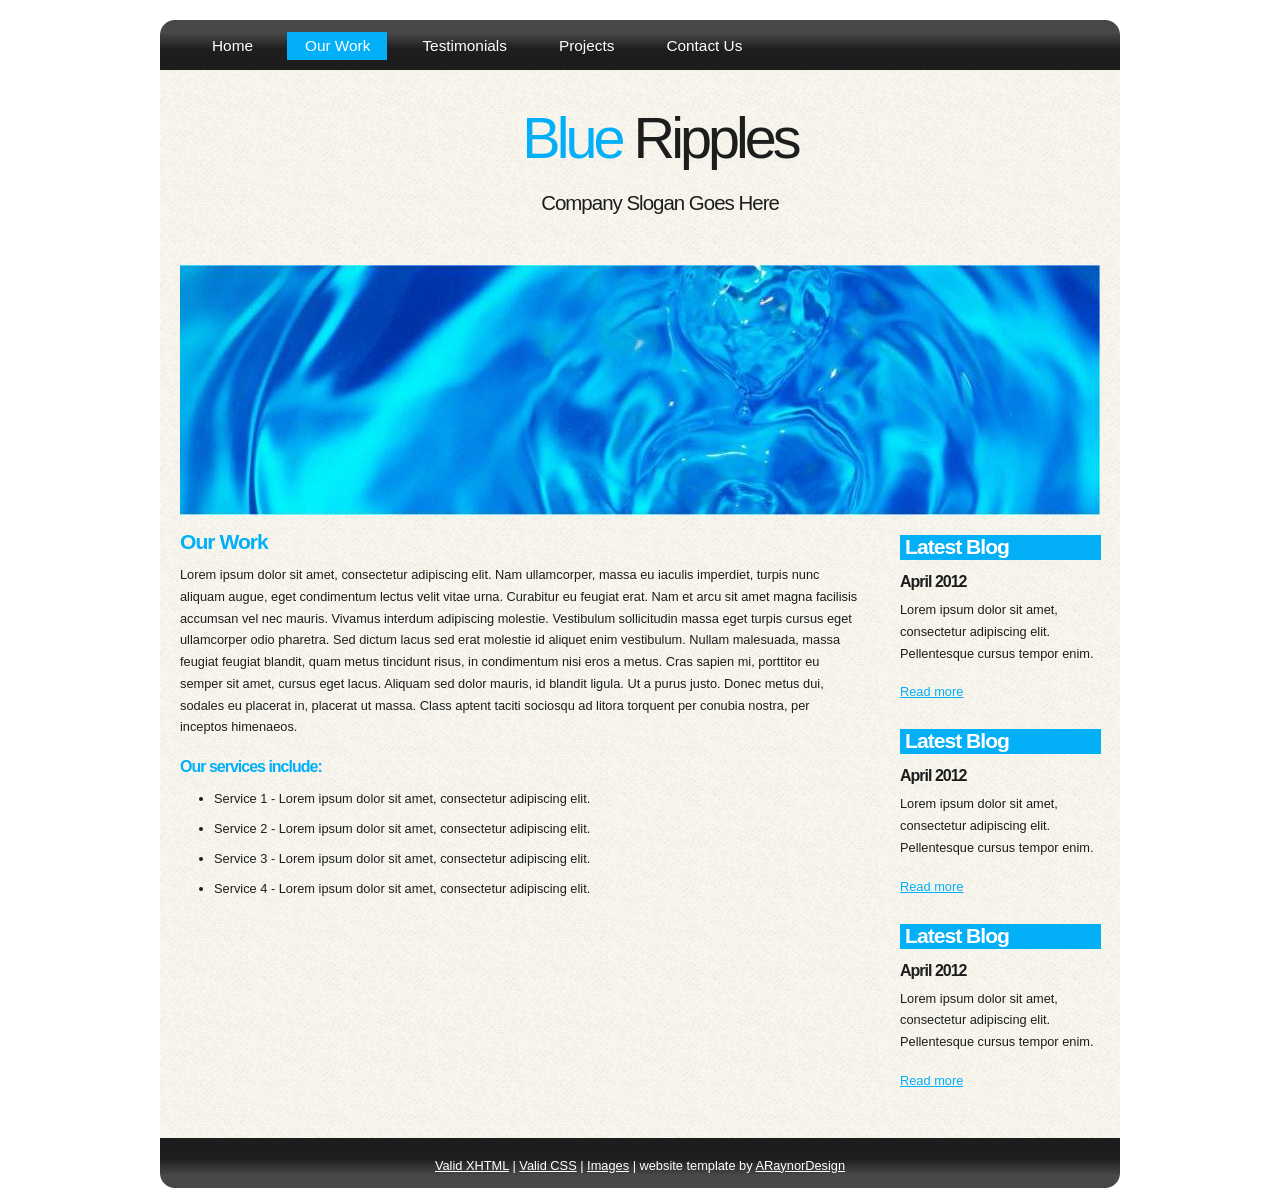
<file: ourwork.html>
<!DOCTYPE html PUBLIC "-//W3C//DTD XHTML 1.1//EN" "http://www.w3.org/TR/xhtml11/DTD/xhtml11.dtd">
<html xmlns="http://www.w3.org/1999/xhtml" xml:lang="en">

<head>
  <title>ARaynorDesign Template</title>
  <meta name="description" content="free website template" />
  <meta name="keywords" content="enter your keywords here" />
  <meta http-equiv="content-type" content="text/html; charset=utf-8" />
  <link rel="stylesheet" type="text/css" href="css/style.css" />
  <script type="text/javascript" src="js/jquery.min.js"></script>
  <script type="text/javascript" src="js/jquery.easing.min.js"></script>
  <script type="text/javascript" src="js/jquery.lavalamp.min.js"></script>
  <script type="text/javascript">
    $(function() {
      $("#lava_menu").lavaLamp({
        fx: "backout",
        speed: 700
      });
    });
  </script>
    <script type="text/javascript" src="js/jquery.nivo.slider.pack.js"></script>
    <script type="text/javascript">
    $(window).load(function() {
        $('#slider').nivoSlider();
    });
    </script>
</head>

<body>
  <div id="main">
    <div id="site_content">  	
	  <div id="menubar">
        <ul class="lavaLampWithImage" id="lava_menu">
          <li><a href="index.html">Home</a></li>
          <li class="current"><a href="ourwork.html">Our Work</a></li>
          <li><a href="testimonials.html">Testimonials</a></li>
          <li><a href="projects.html">Projects</a></li>
          <li><a href="contact.html">Contact Us</a></li>
        </ul>
	  </div><!--close menubar-->
      <div id="header">  
        <h1>Blue <span>Ripples</span></h1>	
	    <h2>Company Slogan Goes Here</h2>
      </div><!--close header-->	
	  <div id="banner_image">
	    <div id="slider-wrapper">        
          <div id="slider" class="nivoSlider">
            <img src="images/slide1.jpg" alt="" />
            <img src="images/slide2.jpg" alt="" />
            <img src="images/slide3.jpg" alt="" />
		  </div><!--close slider-->
		</div><!--close slider-wrapper-->
	  </div><!--close banner_image-->			
      <div id="content">
        <div class="content_item">
          <h2>Our Work</h2>
	      <p>Lorem ipsum dolor sit amet, consectetur adipiscing elit. Nam ullamcorper, massa eu iaculis imperdiet, turpis nunc aliquam augue, eget condimentum lectus velit vitae urna. Curabitur eu feugiat erat. Nam et arcu sit amet magna facilisis accumsan vel nec mauris. Vivamus interdum adipiscing molestie. Vestibulum sollicitudin massa eget turpis cursus eget ullamcorper odio pharetra. Sed dictum lacus sed erat molestie id aliquet enim vestibulum. Nullam malesuada, massa feugiat feugiat blandit, quam metus tincidunt risus, in condimentum nisi eros a metus. Cras sapien mi, porttitor eu semper sit amet, cursus eget lacus. Aliquam sed dolor mauris, id blandit ligula. Ut a purus justo. Donec metus dui, sodales eu placerat in, placerat ut massa. Class aptent taciti sociosqu ad litora torquent per conubia nostra, per inceptos himenaeos.</p>
          <h3>Our services include:</h3>
    	    <ul>
   			  <li>Service 1 - Lorem ipsum dolor sit amet, consectetur adipiscing elit.</li>
    	  	  <li>Service 2 - Lorem ipsum dolor sit amet, consectetur adipiscing elit.</li>
   			  <li>Service 3 - Lorem ipsum dolor sit amet, consectetur adipiscing elit.</li>
   			  <li>Service 4 - Lorem ipsum dolor sit amet, consectetur adipiscing elit.</li>
   		    </ul>
		</div><!--close content_item-->
	      
		  <div class="sidebar_container">  		  
		    <div class="sidebar">
              <div class="sidebar_item">
                <h2>Latest Blog</h2>
			    <h4>April 2012</h4>
                <p>Lorem ipsum dolor sit amet, consectetur adipiscing elit. Pellentesque cursus tempor enim.</p>
		          <a href="#">Read more</a>
              </div><!--close sidebar_item--> 
            </div><!--close sidebar-->     		
		    <div class="sidebar">
              <div class="sidebar_item">
                <h2>Latest Blog</h2>
		  	    <h4>April 2012</h4>
                <p>Lorem ipsum dolor sit amet, consectetur adipiscing elit. Pellentesque cursus tempor enim.</p>
		          <a href="#">Read more</a>
              </div><!--close sidebar_item--> 
            </div><!--close sidebar-->  
		    <div class="sidebar">
              <div class="sidebar_item">
                <h2>Latest Blog</h2>
			    <h4>April 2012</h4>
                <p>Lorem ipsum dolor sit amet, consectetur adipiscing elit. Pellentesque cursus tempor enim.</p>
		          <a href="#">Read more</a>
              </div><!--close sidebar_item--> 
            </div><!--close sidebar-->  
           </div><!--close sidebar_container-->	
           <br style="clear:both;" />
        </div><!--close content-->	
    </div><!--close site_content-->	
    <div id="footer">  
      <a href="http://validator.w3.org/check?uri=referer">Valid XHTML</a> | <a href="http://jigsaw.w3.org/css-validator/check/referer">Valid CSS</a> | <a href="http://fotogrph.com/">Images</a> | website template by <a href="http://www.araynordesign.co.uk">ARaynorDesign</a>
    </div><!--close footer-->
  </div><!--close main-->	
</body>
</html>
</file>
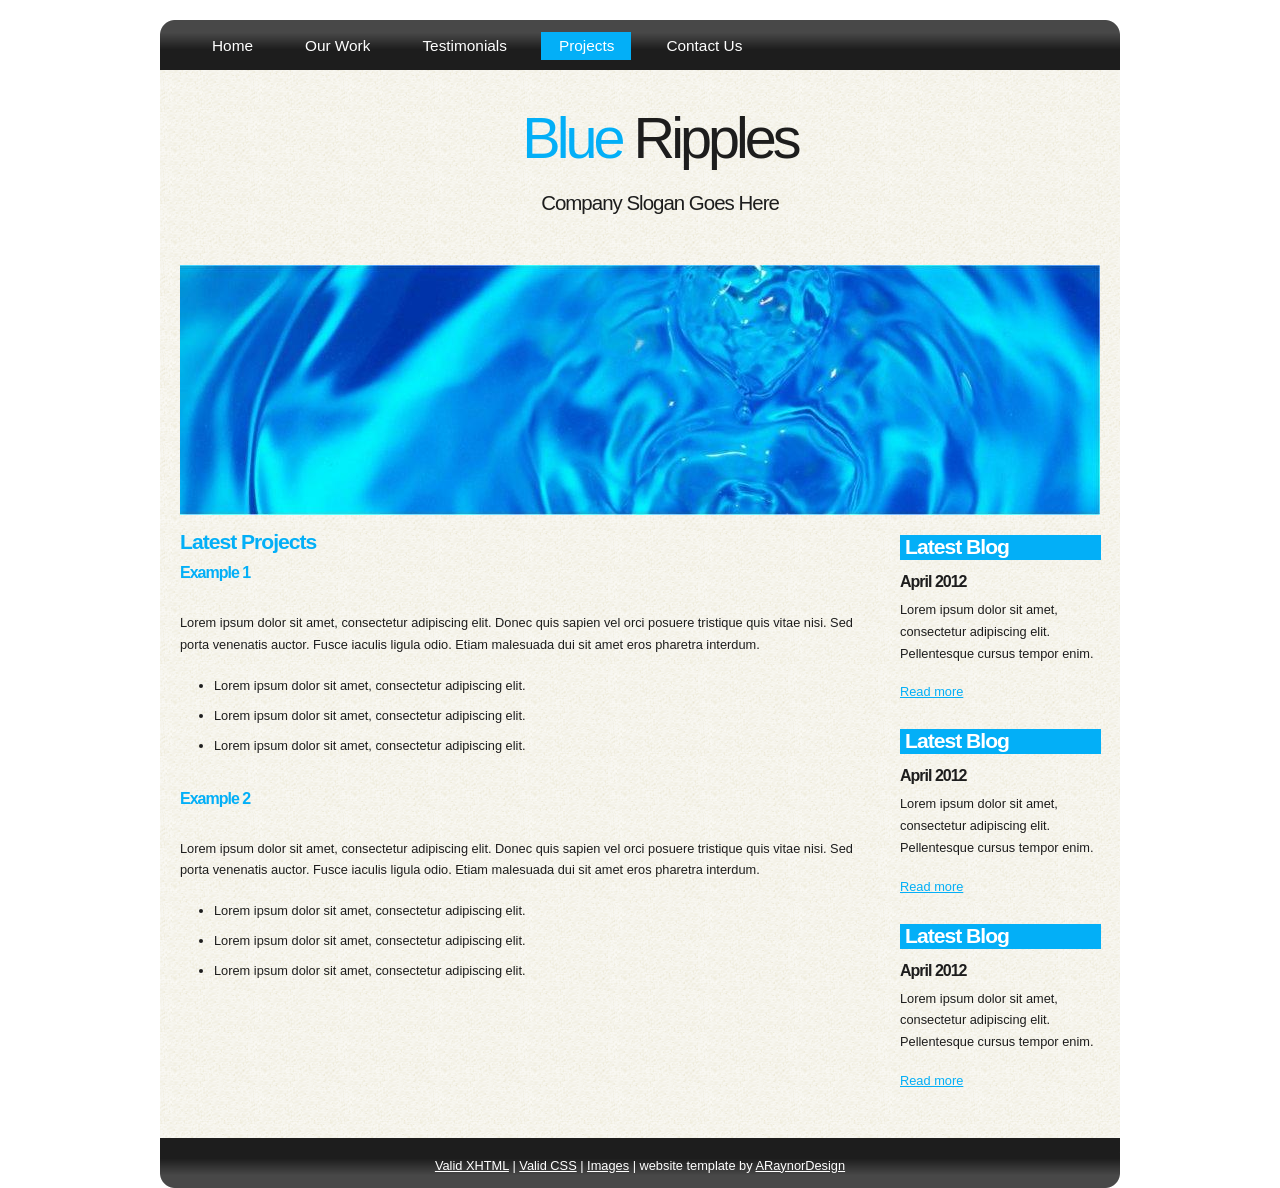
<file: projects.html>
<!DOCTYPE html PUBLIC "-//W3C//DTD XHTML 1.1//EN" "http://www.w3.org/TR/xhtml11/DTD/xhtml11.dtd">
<html xmlns="http://www.w3.org/1999/xhtml" xml:lang="en">

<head>
  <title>ARaynorDesign Template</title>
  <meta name="description" content="free website template" />
  <meta name="keywords" content="enter your keywords here" />
  <meta http-equiv="content-type" content="text/html; charset=utf-8" />
  <link rel="stylesheet" type="text/css" href="css/style.css" />
  <script type="text/javascript" src="js/jquery.min.js"></script>
  <script type="text/javascript" src="js/jquery.easing.min.js"></script>
  <script type="text/javascript" src="js/jquery.lavalamp.min.js"></script>
  <script type="text/javascript">
    $(function() {
      $("#lava_menu").lavaLamp({
        fx: "backout",
        speed: 700
      });
    });
  </script>
    <script type="text/javascript" src="js/jquery.nivo.slider.pack.js"></script>
    <script type="text/javascript">
    $(window).load(function() {
        $('#slider').nivoSlider();
    });
    </script>
</head>

<body>
  <div id="main">
    <div id="site_content">  
	  <div id="menubar">
        <ul class="lavaLampWithImage" id="lava_menu">
          <li><a href="index.html">Home</a></li>
          <li><a href="ourwork.html">Our Work</a></li>
          <li><a href="testimonials.html">Testimonials</a></li>
          <li class="current"><a href="projects.html">Projects</a></li>
          <li><a href="contact.html">Contact Us</a></li>
        </ul>
	  </div><!--close menubar-->
      <div id="header">  
        <h1>Blue <span>Ripples</span></h1>	
	    <h2>Company Slogan Goes Here</h2>
      </div><!--close header-->	
	  <div id="banner_image">
	    <div id="slider-wrapper">        
          <div id="slider" class="nivoSlider">
            <img src="images/slide1.jpg" alt="" />
            <img src="images/slide2.jpg" alt="" />
            <img src="images/slide3.jpg" alt="" />
		  </div><!--close slider-->
		</div><!--close slider-wrapper-->
	  </div><!--close banner_image-->		
      <div id="content">
        <div class="content_item">
          <h2>Latest Projects</h2>
		  <h3>Example 1</h3>
          <br/>
		  <p>Lorem ipsum dolor sit amet, consectetur adipiscing elit. Donec quis sapien vel orci posuere tristique quis vitae nisi. Sed porta venenatis auctor. Fusce iaculis ligula odio. Etiam malesuada dui sit amet eros pharetra interdum.</p>
            <ul>
              <li>Lorem ipsum dolor sit amet, consectetur adipiscing elit.</li>
              <li>Lorem ipsum dolor sit amet, consectetur adipiscing elit.</li>
              <li>Lorem ipsum dolor sit amet, consectetur adipiscing elit.</li>
            </ul>
		    <br style="clear:both" />
          
		    <h3>Example 2</h3>
            <br/>
		  	<p>Lorem ipsum dolor sit amet, consectetur adipiscing elit. Donec quis sapien vel orci posuere tristique quis vitae nisi. Sed porta venenatis auctor. Fusce iaculis ligula odio. Etiam malesuada dui sit amet eros pharetra interdum.</p>
            <ul>
              <li>Lorem ipsum dolor sit amet, consectetur adipiscing elit.</li>
              <li>Lorem ipsum dolor sit amet, consectetur adipiscing elit.</li>
              <li>Lorem ipsum dolor sit amet, consectetur adipiscing elit.</li>
            </ul>
	      <br style="clear:both" />
	      <p>&nbsp;</p>
		</div><!--close content_item-->
	    
		  <div class="sidebar_container">   		  
		    <div class="sidebar">
              <div class="sidebar_item">
                <h2>Latest Blog</h2>
			    <h4>April 2012</h4>
                <p>Lorem ipsum dolor sit amet, consectetur adipiscing elit. Pellentesque cursus tempor enim.</p>
		          <a href="#">Read more</a>
              </div><!--close sidebar_item--> 
            </div><!--close sidebar-->     		
		    <div class="sidebar">
              <div class="sidebar_item">
                <h2>Latest Blog</h2>
		  	    <h4>April 2012</h4>
                <p>Lorem ipsum dolor sit amet, consectetur adipiscing elit. Pellentesque cursus tempor enim.</p>
		          <a href="#">Read more</a>
              </div><!--close sidebar_item--> 
            </div><!--close sidebar-->  
		    <div class="sidebar">
              <div class="sidebar_item">
                <h2>Latest Blog</h2>
			    <h4>April 2012</h4>
                <p>Lorem ipsum dolor sit amet, consectetur adipiscing elit. Pellentesque cursus tempor enim.</p>
		          <a href="#">Read more</a>
              </div><!--close sidebar_item--> 
            </div><!--close sidebar-->  
           </div><!--close sidebar_container-->	
           <br style="clear:both;" />
        </div><!--close content-->	
      </div><!--close site_content-->	
    <div id="footer">  
      <a href="http://validator.w3.org/check?uri=referer">Valid XHTML</a> | <a href="http://jigsaw.w3.org/css-validator/check/referer">Valid CSS</a> | <a href="http://fotogrph.com/">Images</a> | website template by <a href="http://www.araynordesign.co.uk">ARaynorDesign</a>
    </div><!--close footer-->	
  </div><!--close main-->	
</body>
</html>
</file>
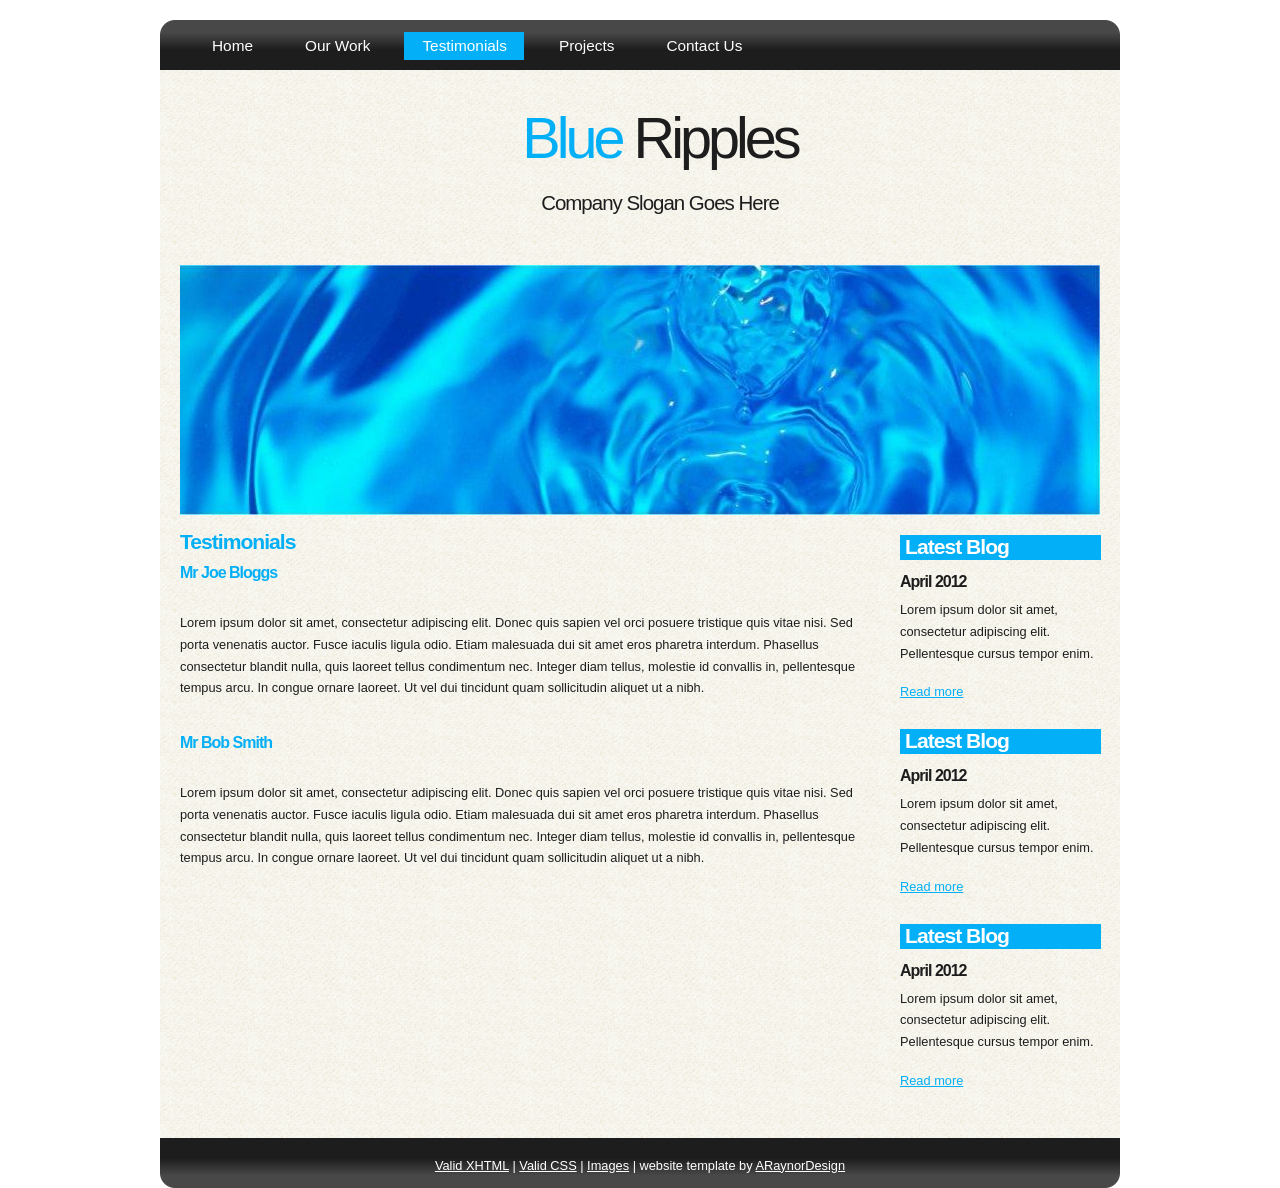
<file: testimonials.html>
<!DOCTYPE html PUBLIC "-//W3C//DTD XHTML 1.1//EN" "http://www.w3.org/TR/xhtml11/DTD/xhtml11.dtd">
<html xmlns="http://www.w3.org/1999/xhtml" xml:lang="en">

<head>
  <title>ARaynorDesign Template</title>
  <meta name="description" content="free website template" />
  <meta name="keywords" content="enter your keywords here" />
  <meta http-equiv="content-type" content="text/html; charset=utf-8" />
  <link rel="stylesheet" type="text/css" href="css/style.css" />
  <script type="text/javascript" src="js/jquery.min.js"></script>
  <script type="text/javascript" src="js/jquery.easing.min.js"></script>
  <script type="text/javascript" src="js/jquery.lavalamp.min.js"></script>
  <script type="text/javascript">
    $(function() {
      $("#lava_menu").lavaLamp({
        fx: "backout",
        speed: 700
      });
    });
  </script>
    <script type="text/javascript" src="js/jquery.nivo.slider.pack.js"></script>
    <script type="text/javascript">
    $(window).load(function() {
        $('#slider').nivoSlider();
    });
    </script>
</head>

<body>  
  <div id="main">
    <div id="site_content">  
	  <div id="menubar">
        <ul class="lavaLampWithImage" id="lava_menu">
          <li><a href="index.html">Home</a></li>
          <li><a href="ourwork.html">Our Work</a></li>
          <li class="current"><a href="testimonials.html">Testimonials</a></li>
          <li><a href="projects.html">Projects</a></li>
          <li><a href="contact.html">Contact Us</a></li>
        </ul>
	  </div><!--close menubar-->
      <div id="header">  
        <h1>Blue <span>Ripples</span></h1>	
	    <h2>Company Slogan Goes Here</h2>
      </div><!--close header-->	
	  <div id="banner_image">
	    <div id="slider-wrapper">        
          <div id="slider" class="nivoSlider">
            <img src="images/slide1.jpg" alt="" />
            <img src="images/slide2.jpg" alt="" />
            <img src="images/slide3.jpg" alt="" />
		  </div><!--close slider-->
		</div><!--close slider-wrapper-->
	  </div><!--close banner_image-->	
      <div id="content">
        <div class="content_item">
            <h2>Testimonials</h2>
		    <h3>Mr Joe Bloggs</h3>
            <br/>
	        <p>Lorem ipsum dolor sit amet, consectetur adipiscing elit. Donec quis sapien vel orci posuere tristique quis vitae nisi. Sed porta venenatis auctor. Fusce iaculis ligula odio. Etiam malesuada dui sit amet eros pharetra interdum. Phasellus consectetur blandit nulla, quis laoreet tellus condimentum nec. Integer diam tellus, molestie id convallis in, pellentesque tempus arcu. In congue ornare laoreet. Ut vel dui tincidunt quam sollicitudin aliquet ut a nibh.</p>
	        <br style="clear:both" />
            
			<h3>Mr Bob Smith</h3>
            <br/>
	        <p>Lorem ipsum dolor sit amet, consectetur adipiscing elit. Donec quis sapien vel orci posuere tristique quis vitae nisi. Sed porta venenatis auctor. Fusce iaculis ligula odio. Etiam malesuada dui sit amet eros pharetra interdum. Phasellus consectetur blandit nulla, quis laoreet tellus condimentum nec. Integer diam tellus, molestie id convallis in, pellentesque tempus arcu. In congue ornare laoreet. Ut vel dui tincidunt quam sollicitudin aliquet ut a nibh.</p>
	        <br style="clear:both" />
            <p>&nbsp;</p>
        </div><!--close content_item-->
	    
		  <div class="sidebar_container"> 		  
		    <div class="sidebar">
              <div class="sidebar_item">
                <h2>Latest Blog</h2>
			    <h4>April 2012</h4>
                <p>Lorem ipsum dolor sit amet, consectetur adipiscing elit. Pellentesque cursus tempor enim.</p>
		          <a href="#">Read more</a>
              </div><!--close sidebar_item--> 
            </div><!--close sidebar-->     		
		    <div class="sidebar">
              <div class="sidebar_item">
                <h2>Latest Blog</h2>
		  	    <h4>April 2012</h4>
                <p>Lorem ipsum dolor sit amet, consectetur adipiscing elit. Pellentesque cursus tempor enim.</p>
		          <a href="#">Read more</a>
              </div><!--close sidebar_item--> 
            </div><!--close sidebar-->  
		    <div class="sidebar">
              <div class="sidebar_item">
                <h2>Latest Blog</h2>
			    <h4>April 2012</h4>
                <p>Lorem ipsum dolor sit amet, consectetur adipiscing elit. Pellentesque cursus tempor enim.</p>
		          <a href="#">Read more</a>
              </div><!--close sidebar_item--> 
            </div><!--close sidebar-->  
           </div><!--close sidebar_container-->	
           <br style="clear:both;" />
        </div><!--close content-->	
      </div><!--close site_content-->	
    <div id="footer">  
      <a href="http://validator.w3.org/check?uri=referer">Valid XHTML</a> | <a href="http://jigsaw.w3.org/css-validator/check/referer">Valid CSS</a> | <a href="http://fotogrph.com/">Images</a> | website template by <a href="http://www.araynordesign.co.uk">ARaynorDesign</a>
    </div><!--close footer-->	
  </div><!--close main-->	
</body>
</html>
</file>
<file: css/style.css>
html
{ height: 100%;}

*
{ margin: 0;
  padding: 0;}

body
{ font: normal .80em arial, sans-serif;
  background: #FFF;
  color: #1D1D1D;}

p
{ padding: 0 0 20px 0;
  line-height: 1.7em;}
  
img
{ border: 0;}

h1, h2, h3, h4, h5, h6 
{ font: bold 175% arial, sans-serif;
  color: #03AFF7;
  letter-spacing: -1px;
  margin: 0 0 10px 0;
  padding: 15px 0 0 0;}

h2
{ font: bold 165% arial, sans-serif;}

h3
{ font: bold 125% arial, sans-serif;
  padding: 0 0 5px 0;
  color: #03AFF7;}

h4, h5, h6
{ margin: 0;
  padding: 0 0 5px 0;
  font: bold 110% arial, sans-serif;
  color: #1D1D1D;
  line-height: 1.5em;}

h5, h6
{ font: italic 95% arial, sans-serif;
  color: #1D1D1D;
  padding-bottom: 15px;}

h6
{ color: #362C20;}

a, a:hover
{ background: transparent;
  outline: none;
  text-decoration: underline;
  color: #5D5D5D;}

a:hover
{ text-decoration: underline;
  color: #1D1D1D;}

ul
{ margin: 2px 0 22px 17px;}

ul li
{ margin: 2px 0 15px 17px;}

ol
{ margin: 8px 0 22px 20px;}

ol li
{ margin: 0 0 11px 0;}

#main, #header, #banner, #menubar, #site_content, #footer, #contact, #footer_content
{ margin-left: auto; 
  margin-right: auto;}

#header
{ width: 1000px;
  height: 175px;
  padding-top: 20px;
  background: transparent;
  text-align: center;}

#banner_image {
    margin: 0 auto;
	width: 920px;
}
#slider-wrapper {
    height: 250px;
	background: transparent;
	width: 920px;
}
#slider {
    background: url("../images/loading.gif") no-repeat scroll 50% 50% transparent;
    height: 250px;
    position: relative;
    width: 920px;
}
#slider img {
    display: none;
    left: 0;
    position: absolute;
    top: 0;
}
#slider a {
    border: 0 none;
    display: block;
}
.nivoSlider {
    position: relative;
}
.nivoSlider img {
    left: 0;
    position: absolute;
    top: 0;
}
.nivoSlider a.nivo-imageLink {
    border: 0 none;
    display: none;
    height: 100%;
    left: 0;
    margin: 0;
    padding: 0;
    position: absolute;
    top: 0;
    width: 100%;
    z-index: 6;
}
.nivo-slice {
    display: block;
    height: 100%;
    position: absolute;
    z-index: 5;
}
.nivo-box {
    display: block;
    position: absolute;
    z-index: 5;
}
.nivo-caption {
    background: none repeat scroll 0 0 #000000;
    bottom: 0;
    color: #FFFFFF;
    font-family: arial;
    left: 0;
    position: absolute;
    text-transform: uppercase;
    width: 100%;
    z-index: 8;
}
.nivo-caption p {
    margin: 0;
    padding: 5px;
}
.nivo-caption a {
    color: red;
    display: inline !important;
    text-decoration: none;
}
.nivo-caption a:hover {
    color: blue;
    text-decoration: underline;
}
.nivo-html-caption {
    display: none;
}
.nivo-directionNav a {
    background: url("../images/arrows.png") no-repeat scroll 0 0 transparent;
    cursor: pointer;
    display: block;
    height: 30px;
    position: absolute;
    text-indent: -9999px;
    top: 45%;
    width: 30px;
    z-index: 9;
}
a.nivo-prevNav {
    left: 15px;
}
a.nivo-nextNav {
    background-position: -30px 50%;
    right: 15px;
}
.nivo-controlNav {
    bottom: -30px;
    left: 50%;
    margin-left: -40px;
    position: absolute;
}
.nivo-controlNav a {
    cursor: pointer;
    float: left;
    height: 22px;
    margin-top: 250px;
    position: relative;
    text-indent: -9999px;
    width: 22px;
    z-index: 9;
}
.nivo-controlNav a.active {
    background-position: 0 -22px;
}
  
#header H1
{ width: 1000px;
  font: normal 450% arial, sans-serif;
  color: #03AFF7;
  letter-spacing: -4px;
  background: transparent;}

span
{ color: #1D1D1D;}

#header H2
{ width: 1000px;
  font: normal 160% arial, sans-serif;
  color: #1D1D1D;
  letter-spacing: -1px;
  margin-top: -5px;
  background: transparent;}

#menubar
{ width: 960px;
  height: 50px;
  color: #000;
  background: transparent url(../images/menubar.png) no-repeat;} 
  
#contact{
  width: 230px;
  float: left;
  height: 40px;
  background: transparent;
  padding: 10px 0 10px 20px;
}

#site_content
{ width: 960px;
  overflow: hidden;
  margin-top: 20px;
  background: transparent url(../images/pattern.png) repeat;}  

.sidebar_container
{ float: left;
  width: 260px;
  margin: 20px 0 20px 0;}

.sidebar
{ float: right;
  width: 240px;
  padding-left: 10px;
  margin-bottom: 10px;}

.sidebar_item
{ font: normal 100% arial, sans-serif;
  padding: 0 15px 0 0;
  margin-bottom: 20px;
  width: 201px;}

.sidebar h2
{ height: 20px;
  padding: 0 0 5px 5px;
  color: #FFF;
  background: #03AFF7;}  
  
.sidebar h4
{ font-size: 125%;
  color: #1D1D1D;}

.sidebar p
{ color: #1D1D1D;}

.sidebar a
{ color: #03AFF7;}

.sidebar a:hover
{ text-decoration: none;}

.sidebar ul li, .sidebar ul li.selected
{ list-style: none; 
  margin: 15px 0;
  padding: 0;}

.sidebar li.selected, .sidebar li:hover
{ color: #5D5D5D;
  text-decoration: none;} 

#content
{ text-align: left;
  width: 960px;
  padding: 0;
  margin: 0 0 0 20px;
  float: left;}

.content_item
{ width: 680px;
  margin: 0 20px 20px 0;
  float: left;}

.content_image
{ width: 250px;
  padding: 0px 20px 20px 0px;
  float: left;}
  
#footer
{ width: 960px;
  font: normal 100% arial, sans-serif;
  height: 30px;
  margin-bottom: 40px;
  padding: 20px 0 0px 0;
  text-align: center; 
  background: transparent url(../images/footer.png) no-repeat;
  color: #FFF;}

#footer a, #footer a:hover
{ color: #FFF;
  text-decoration: underline;}

#footer a:hover
{ text-decoration: none;}
  
/* from here: http://www.gmarwaha.com/blog/2007/08/23/lavalamp-for-jquery-lovers */
.lavaLampWithImage {
  position: relative;
  height: 30px;
  padding: 10px 0px 5px 0;
  overflow: hidden;
  margin: 0 0px 0 0;
  width: 1000px;
}

.lavaLampWithImage li {
  float: left;
  list-style: none;
}

.lavaLampWithImage li.back {
  background: #03AFF7;
  height: 28px;
  z-index: 8;
  position: absolute;
}

.lavaLampWithImage li a {
  font: normal 120% arial, sans-serif;
  text-decoration: none;
  color: #FFF;
  z-index: 10;
  display: block;
  height: 60px;
  padding: 5px 0px 0px 35px;
  position: relative;
  overflow: hidden;
}

.lavaLampWithImage li a:hover, .lavaLampWithImage li a:active, .lavaLampWithImage li a:visited {
  border: none;
}
</file>
